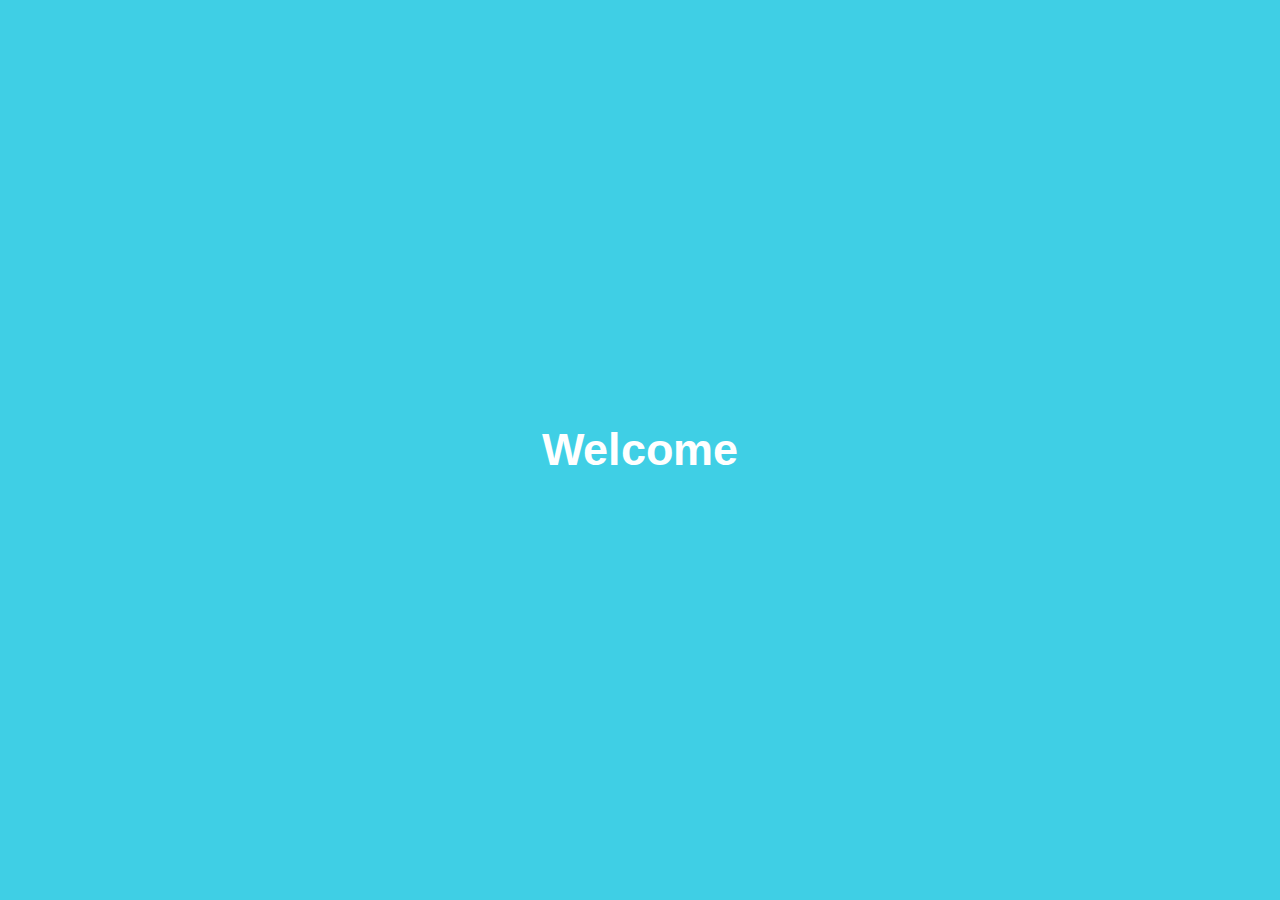
<file: index.html>
<!DOCTYPE html>
<html lang="ja">
  <head>
    <meta charset="UTF-8">
    <title>ヨルシカ紹介サイト</title>
    <link rel="stylesheet" type="text/css" href="./css/index.css">
    <script src="https://ajax.googleapis.com/ajax/libs/jquery/3.5.1/jquery.min.js"></script>
    <script defer src="./JavaScript/index.js"></script>
    <meta name="viewport" content="width=device-width, initial-scale=1.0">
  </head>

  <body class="HOME">
    <div class="Home-container">
      <main>
        <nav>
            <div class="nav-right hidden-xs">
                <div class="button" id="btn">
                    <div class="bar top"></div>
                    <div class="bar middle"></div>
                    <div class="bar bottom"></div>
                </div>
            </div>
        </nav>
        <a href="https://codepen.io/tonkec/" class="ua" target="_blank">
            <i class="fa fa-user"></i>
        </a>
      </main>

      <div class="loader-first">
        <div class="looping-rhombuses-spinner">
          <div class="rhombus"></div>
          <div class="rhombus"></div>
          <div class="rhombus"></div>
        </div>
        <p class="txt">Welcome</p>
      </div>
      
      <div class="sidebar">
        <ul class="sidebar-list">
            <li class="sidebar-item"><a href="index.html" class="sidebar-anchor">HOME</a></li>
            <li class="sidebar-item"><a href="About.html" class="sidebar-anchor">ABOUT</a></li>
            <li class="sidebar-item"><a href="Member.html" class="sidebar-anchor">MEMBER</a></li>
            <li class="sidebar-item"><a href="Songs.html" class="sidebar-anchor">SONGS</a></li>
        </ul>
      </div>

      <a href="index.html" class="btn-img"><img src="images/yorushika_icon2.png" id="yorushika_icon"></a>
      <div class="button">
        <a href="/index_dark.html" class="button-link bg-extend-left">
          <span class="button-text">Dark Mode</span>
        </a>
      </div>

      <div class="news">
        <header id="news_header">NEWS</header>
          <ul>
            <li>
              <a href="https://www.creephyp.com/feature/tribute_AL" id="hover-link">
                <p class="date">2024.07.01</p>
                <p class="tit">クリープハイプのトリビュートアルバムにヨルシカの参加が決定。</p>
              </a>
            </li>
            <li>
              <a href="https://www.ntv.co.jp/gohome/" id="hover-link">
                <p class="date">2024.06.30</p>
                <p class="tit">新ドラマ「GO HOME~警視庁身元不明人相談室 ~」主題歌をヨルシカが担当。</p>
              </a>
            </li>
            <li>
              <a href="https://natalie.mu/music/pp/suis" id="hover-link">
                <p class="date">2024.06.28</p>
                <p class="tit">音楽ナタリーにsuisのインタビューが掲載。</p>
              </a>
          </li>
        </ul>
      </div>
    </div>
  </body>
</html>
</file>
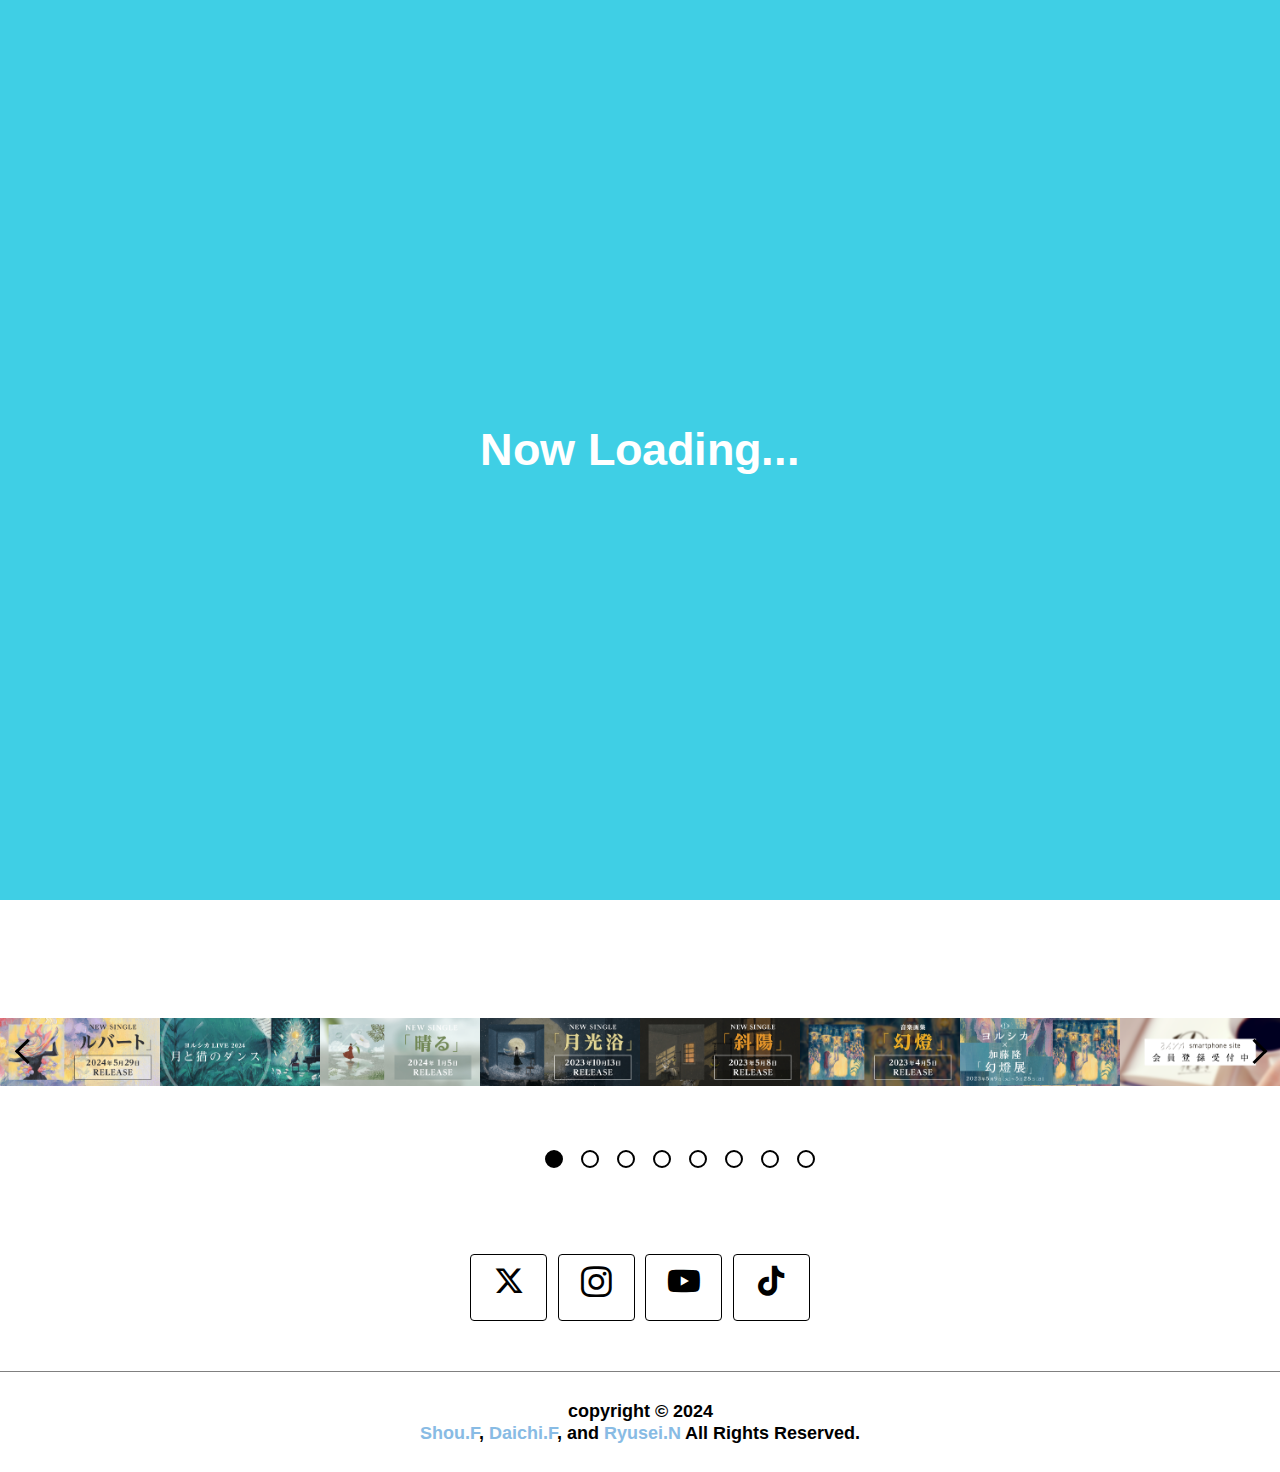
<file: About.html>
<!DOCTYPE html>
<html lang="ja">
  <head>
    <meta charset="UTF-8">
    <title>ヨルシカについて</title>
    <link rel="stylesheet" type="text/css" href="css/index.css">
    <link rel="stylesheet" href="https://cdnjs.cloudflare.com/ajax/libs/font-awesome/6.5.1/css/all.min.css">
    <script src="https://ajax.googleapis.com/ajax/libs/jquery/3.5.1/jquery.min.js"></script>
    <script defer src="./JavaScript/index.js"></script>
    <meta name="viewport" content="width=device-width, initial-scale=1.0">
  </head>

  <body class="ABOUT">
    <div class="About-container">
      <main>
      <nav>
          <div class="nav-right hidden-xs">
              <div class="button" id="btn">
                  <div class="bar top"></div>
                  <div class="bar middle"></div>
                  <div class="bar bottom"></div>
              </div>
          </div>
      </nav>

    <div class="loader-first">
      <div class="looping-rhombuses-spinner">
        <div class="rhombus"></div>
        <div class="rhombus"></div>
        <div class="rhombus"></div>
      </div>
      <p class="txt">Now Loading...</p>
    </div>
    
    <div class="sidebar">
      <ul class="sidebar-list">
          <li class="sidebar-item"><a href="index.html" class="sidebar-anchor">HOME</a></li>
          <li class="sidebar-item"><a href="About.html" class="sidebar-anchor">ABOUT</a></li>
          <li class="sidebar-item"><a href="Member.html" class="sidebar-anchor">MEMBER</a></li>
          <li class="sidebar-item"><a href="Songs.html" class="sidebar-anchor">SONGS</a></li>
      </ul>
    </div>
      <a href="index.html" class="btn-img"><img src="images/yorushika_icon2.png" id="yorushika_icon"></a>
      <div class="button">
        <a href="About_dark.html" class="button-link bg-extend-left">
          <span class="button-text">Dark Mode</span>
        </a>
      </div>
      <link rel="stylesheet" href="https://use.fontawesome.com/releases/v5.6.4/css/all.css">
      <div id="page_top"><a href="#"></a></div>

      <div class="About-Contents">
        <div class="TopImage">
          <a href="https://yorushika.com/"><img src="images/yorushika_icon.jpg" id="TopImage"></a>
        </div>
        <div class="Description">
          <p>ヨルシカは、n-bunaとsuisによる日本の男女2人組のロックバンド。</p>
          <p>2017年結成。2019年にユニバーサルJよりメジャーデビュー。レインボーエンタテインメント所属。</p>
          <p>作曲家としても活動しているn-bunaが、ワンマンライブにゲストボーカルとして参加したsuisと共に2017年に結成した。</p><br>
          <p>ヨルシカ メンバー：n-buna[ナブナ]（Guitar / Composer）、suis[スイ]（Vocal）</p>
          <p>サポートメンバー：下鶴光康（Guitar）、キタニタツヤ（Bass）、Masack（Drums）、平畑徹也（Piano）</p>
        </div>

        <div class="slide-wrapper">
          <div id="slide" class="slide">
            <div>
              <a href="https://yorushika.lnk.to/Rubato"><img src="images/ルバート.jpeg"></a>
            </div>
            <div>
              <a href="https://yorushika.com/feature/live_2024"><img src="images/月と猫のダンス.jpeg"></a>
            </div>
            <div>
              <a href="https://yorushika.lnk.to/sunny"><img src="images/晴る.jpeg"></a>
            </div>
            <div>
              <a href="https://yorushika.lnk.to/Moonbath"><img src="images/月光浴.jpeg"></a>
            </div>
            <div>
              <a href="https://bio.to/Setting_Sun"><img src="images/斜陽.jpeg"></a>
            </div>
            <div>
              <a href="https://sp.universal-music.co.jp/yorushika/gentou/"><img src="images/幻燈.jpeg"></a>
            </div>
            <div>
              <a href="https://yorushika.com/feature/magic_lantern"><img src="images/幻燈展.jpeg"></a>
            </div>
            <div>
              <a href="https://sp.yorushika.com/feature/entry?_ga=2.66498733.2092004822.1720722667-1878562411.1718355055"><img src="images/新規入会.png"></a>
            </div>
          </div>

          <span id="prev" class="prev"></span>
          <span id="next" class="next"></span>

          <ul class="indicator" id="indicator">
            <li class="list"></li>
            <li class="list"></li>
            <li class="list"></li>
            <li class="list"></li>
            <li class="list"></li>
            <li class="list"></li>
            <li class="list"></li>
            <li class="list"></li>
          </ul>
        </div>

        <ul class="snsbtniti">

          <li>
          <a href="https://twitter.com/nbuna_staff" class="flowbtn2 my_x2">
          <i class="fa-brands fa-x-twitter"></i>
          </a>
          </li>
          
          <li>
          <a href="https://www.instagram.com/yorushika_official_/" class="flowbtn2 my_instagram2">
          <i class="fa-brands fa-instagram"></i>
          </a>
          </li>
          
          <li>
          <a href="https://www.youtube.com/channel/UCRIgIJQWuBJ0Cv_VlU3USNA" class="flowbtn2 my_youtube2">
          <i class="fab fa-youtube"></i>
          </a>
          </li>
          
          <li>
          <a href="https://www.tiktok.com/@yorushika_official" class="flowbtn2 my_tiktok2">
          <i class="fa-brands fa-tiktok"></i>
          </a>
          </li>         

      </div>
      </main>
      <footer id="footer">
        <p>
            copyright &copy; 2024<br /><a href="https://github.com/Fukushou1911"
                >Shou.F</a
            >, <a href="https://github.com/s1F102400516">Daichi.F</a>, and
            <a href="https://github.com/s1f102402529">Ryusei.N</a> All Rights
            Reserved.
        </p>
      </footer> 
    </div>
  </body>
</html>
</file>
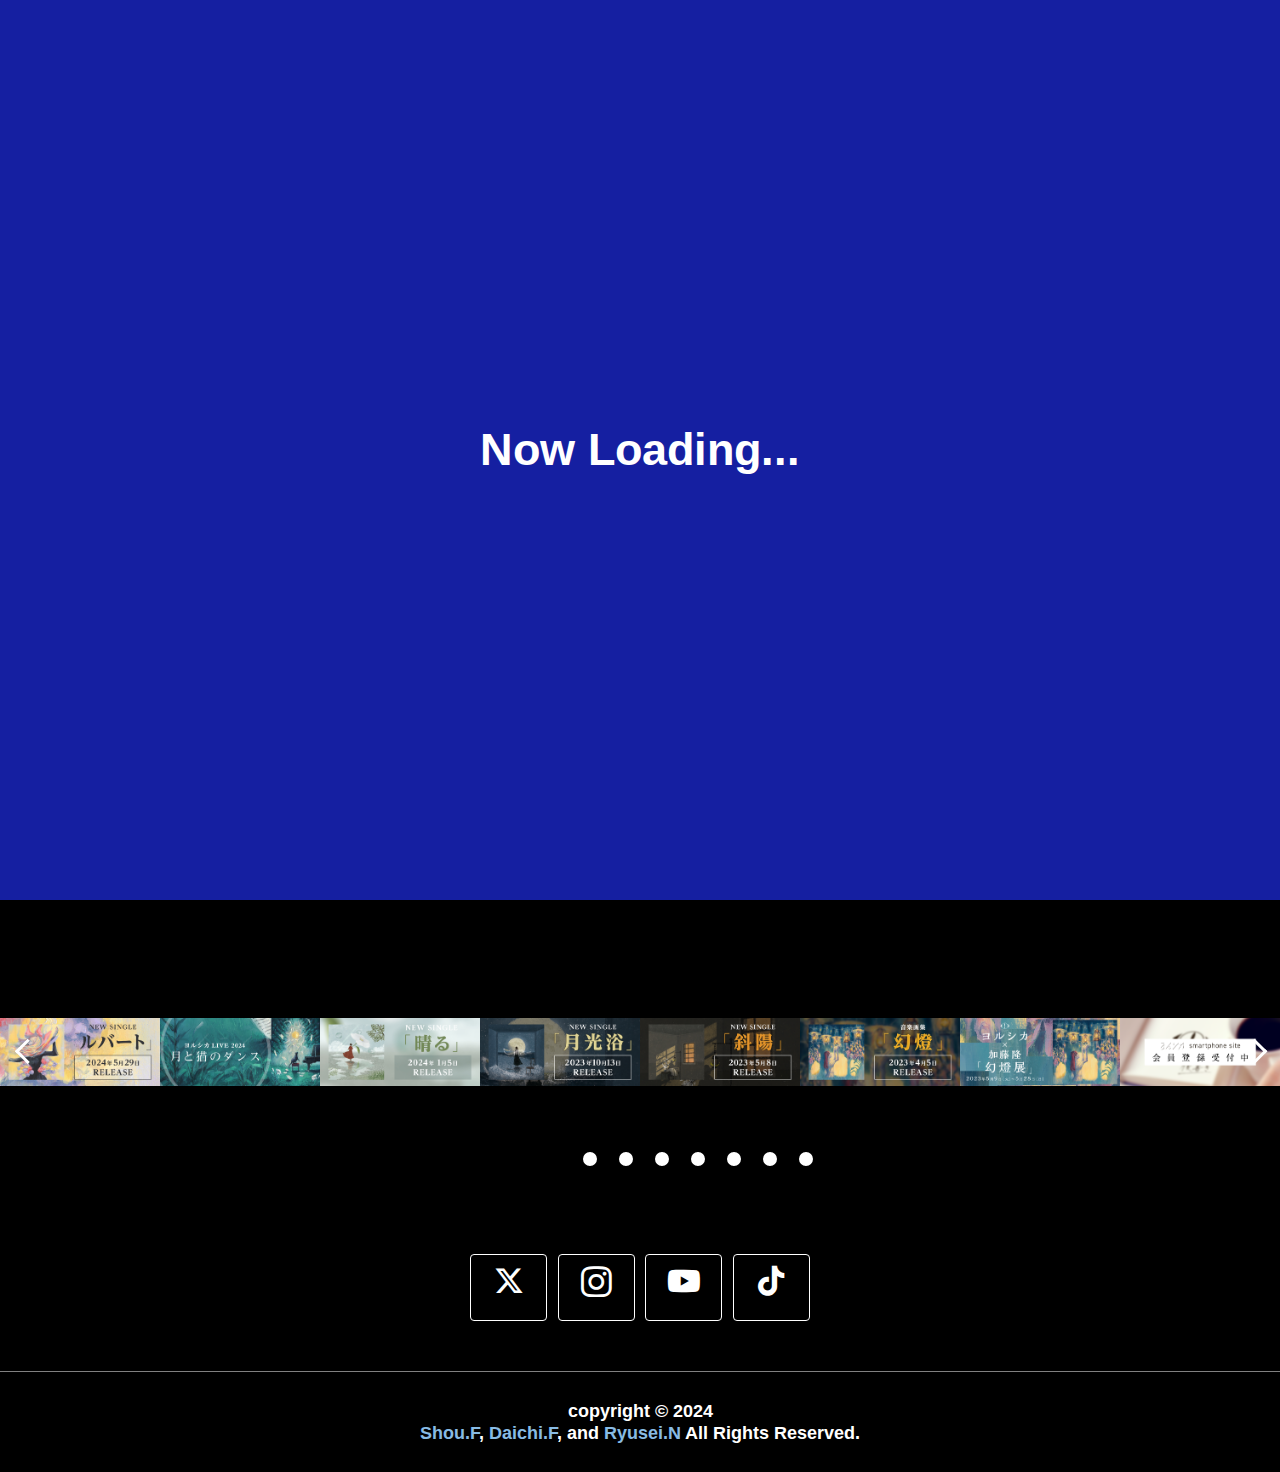
<file: About_dark.html>
<!DOCTYPE html>
<html lang="ja">
  <head>
    <meta charset="UTF-8">
    <title>ヨルシカについて</title>
    <link rel="stylesheet" type="text/css" href="css/dark.css">
    <link rel="stylesheet" href="https://cdnjs.cloudflare.com/ajax/libs/font-awesome/6.5.1/css/all.min.css">
    <script src="https://ajax.googleapis.com/ajax/libs/jquery/3.5.1/jquery.min.js"></script>
    <script defer src="./JavaScript/index.js"></script>
    <meta name="viewport" content="width=device-width, initial-scale=1.0">
  </head>

  <body class="ABOUT">
    <div class="About-container">
      <main>
      <nav>
          <div class="nav-right hidden-xs">
              <div class="button" id="btn">
                  <div class="bar top"></div>
                  <div class="bar middle"></div>
                  <div class="bar bottom"></div>
              </div>
          </div>
      </nav>

    <div class="loader-first">
      <div class="looping-rhombuses-spinner">
        <div class="rhombus"></div>
        <div class="rhombus"></div>
        <div class="rhombus"></div>
      </div>
      <p class="txt">Now Loading...</p>
    </div>
    
    <div class="sidebar">
      <ul class="sidebar-list">
        <li class="sidebar-item"><a href="index_dark.html" class="sidebar-anchor">HOME</a></li>
        <li class="sidebar-item"><a href="About_dark.html" class="sidebar-anchor">ABOUT</a></li>
        <li class="sidebar-item"><a href="Member_dark.html" class="sidebar-anchor">MEMBER</a></li>
        <li class="sidebar-item"><a href="Songs_dark.html" class="sidebar-anchor">SONGS</a></li>
      </ul>
    </div>
    <a href="index_dark.html" class="btn-img"><img src="images/YorushikaIcon-white.png" id="yorushika_icon"></a>
    <div class="button">
      <a href="About.html" class="button-link bg-extend-left">
        <span class="button-text">Light Mode</span>
      </a>
    </div>
    <link rel="stylesheet" href="https://use.fontawesome.com/releases/v5.6.4/css/all.css">
    <div id="page_top"><a href="#"></a></div>

    <div class="About-Contents">
      <div class="TopImage">
        <a href="https://yorushika.com/"><img src="images/yorushika_icon.jpg" id="TopImage"></a>
      </div>
      <div class="Description">
        <p>ヨルシカは、n-bunaとsuisによる日本の男女2人組のロックバンド。</p>
        <p>2017年結成。2019年にユニバーサルJよりメジャーデビュー。レインボーエンタテインメント所属。</p>
        <p>作曲家としても活動しているn-bunaが、ワンマンライブにゲストボーカルとして参加したsuisと共に2017年に結成した。</p><br>
        <p>ヨルシカ メンバー：n-buna[ナブナ]（Guitar / Composer）、suis[スイ]（Vocal）</p>
        <p>サポートメンバー：下鶴光康（Guitar）、キタニタツヤ（Bass）、Masack（Drums）、平畑徹也（Piano）</p>
      </div>

      <div class="slide-wrapper">
        <div id="slide" class="slide">
          <div>
            <a href="https://yorushika.lnk.to/Rubato"><img src="images/ルバート.jpeg"></a>
          </div>
          <div>
            <a href="https://yorushika.com/feature/live_2024"><img src="images/月と猫のダンス.jpeg"></a>
          </div>
          <div>
            <a href="https://yorushika.lnk.to/sunny"><img src="images/晴る.jpeg"></a>
          </div>
          <div>
            <a href="https://yorushika.lnk.to/Moonbath"><img src="images/月光浴.jpeg"></a>
          </div>
          <div>
            <a href="https://bio.to/Setting_Sun"><img src="images/斜陽.jpeg"></a>
          </div>
          <div>
            <a href="https://sp.universal-music.co.jp/yorushika/gentou/"><img src="images/幻燈.jpeg"></a>
          </div>
          <div>
            <a href="https://yorushika.com/feature/magic_lantern"><img src="images/幻燈展.jpeg"></a>
          </div>
          <div>
            <a href="https://sp.yorushika.com/feature/entry?_ga=2.66498733.2092004822.1720722667-1878562411.1718355055"><img src="images/新規入会.png"></a>
          </div>
        </div>

        <span id="prev" class="prev"></span>
        <span id="next" class="next"></span>

        <ul class="indicator" id="indicator">
          <li class="list"></li>
          <li class="list"></li>
          <li class="list"></li>
          <li class="list"></li>
          <li class="list"></li>
          <li class="list"></li>
          <li class="list"></li>
          <li class="list"></li>
        </ul>
      </div>

      <ul class="snsbtniti">

        <li>
        <a href="https://twitter.com/nbuna_staff" class="flowbtn2 my_x2">
        <i class="fa-brands fa-x-twitter"></i>
        </a>
        </li>
        
        <li>
        <a href="https://www.instagram.com/yorushika_official_/" class="flowbtn2 my_instagram2">
        <i class="fa-brands fa-instagram"></i>
        </a>
        </li>
        
        <li>
        <a href="https://www.youtube.com/channel/UCRIgIJQWuBJ0Cv_VlU3USNA" class="flowbtn2 my_youtube2">
        <i class="fab fa-youtube"></i>
        </a>
        </li>
        
        <li>
        <a href="https://www.tiktok.com/@yorushika_official" class="flowbtn2 my_tiktok2">
        <i class="fa-brands fa-tiktok"></i>
        </a>
        </li>         

    </div>
    </main>
    <footer id="footer">
      <p>
          copyright &copy; 2024<br /><a href="https://github.com/Fukushou1911"
              >Shou.F</a
          >, <a href="https://github.com/s1F102400516">Daichi.F</a>, and
          <a href="https://github.com/s1f102402529">Ryusei.N</a> All Rights
          Reserved.
      </p>
    </footer> 
   </div>
  </body>
</html>
</file>
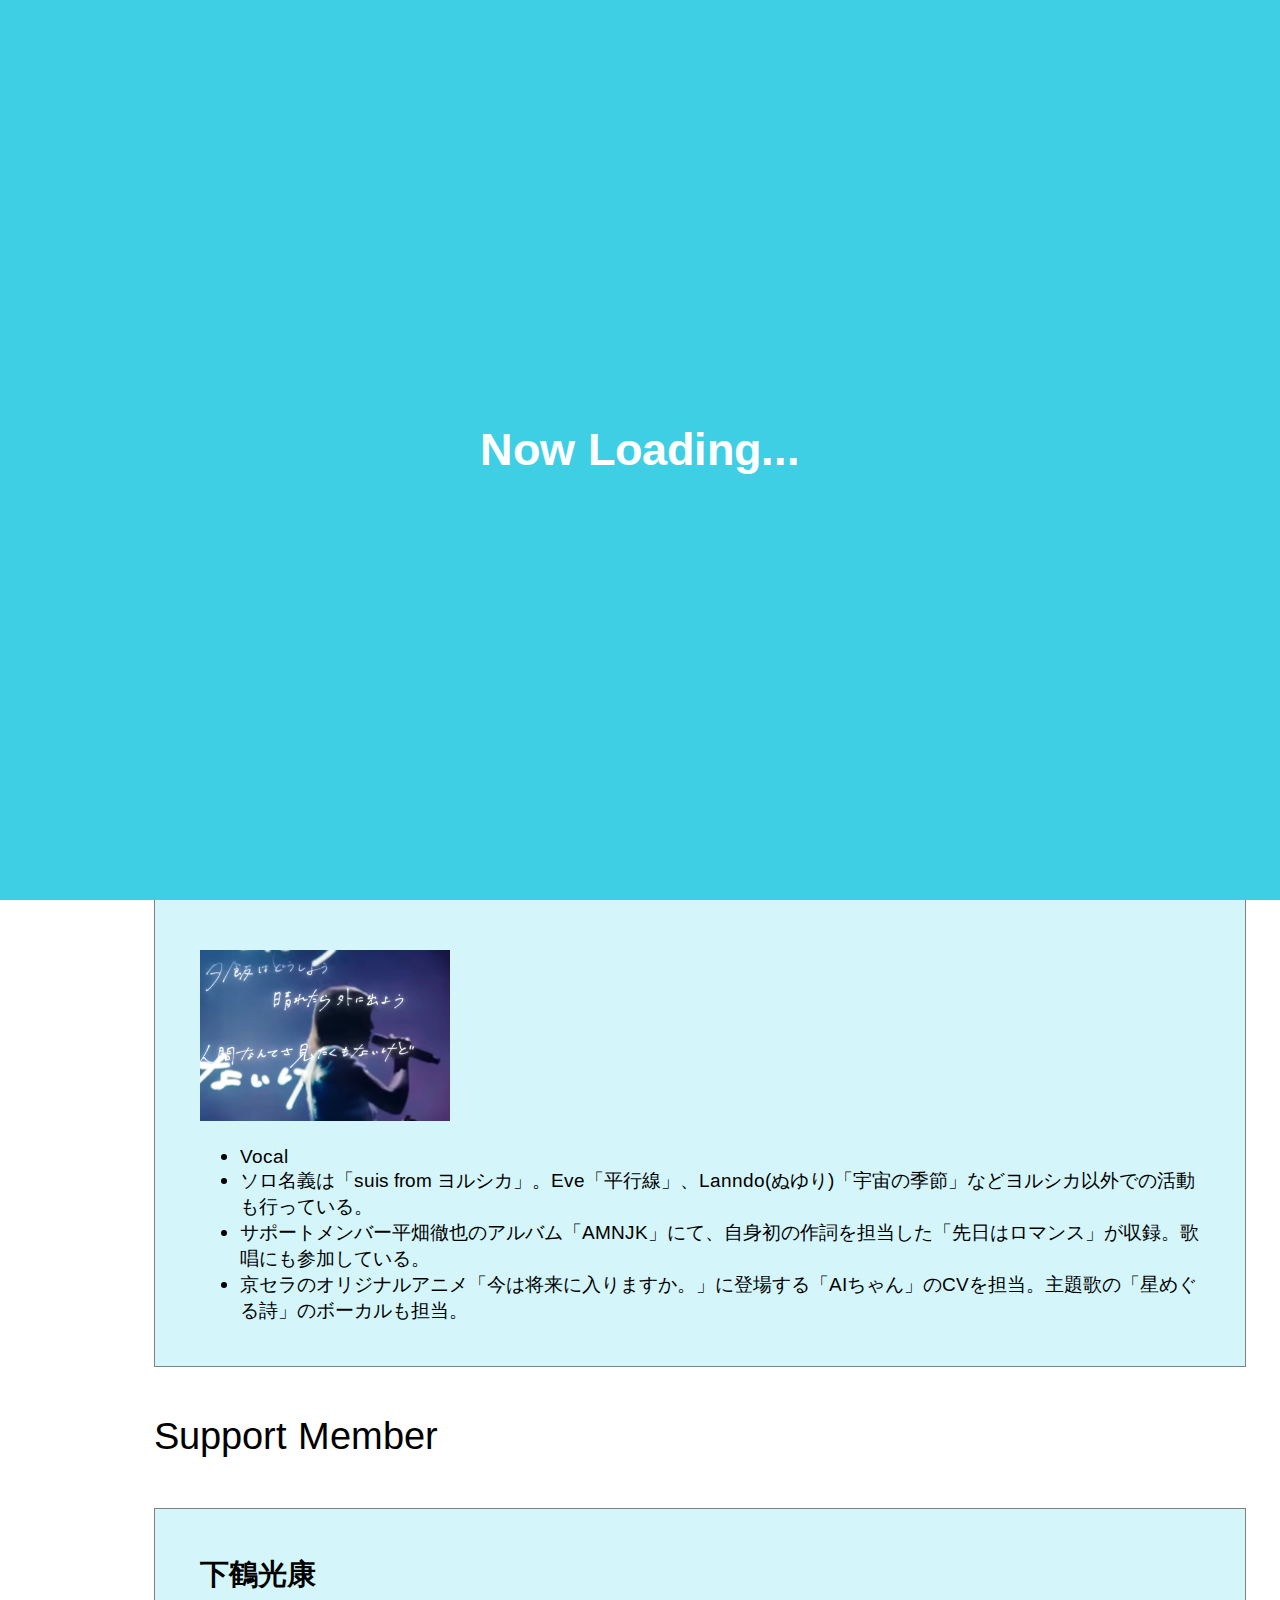
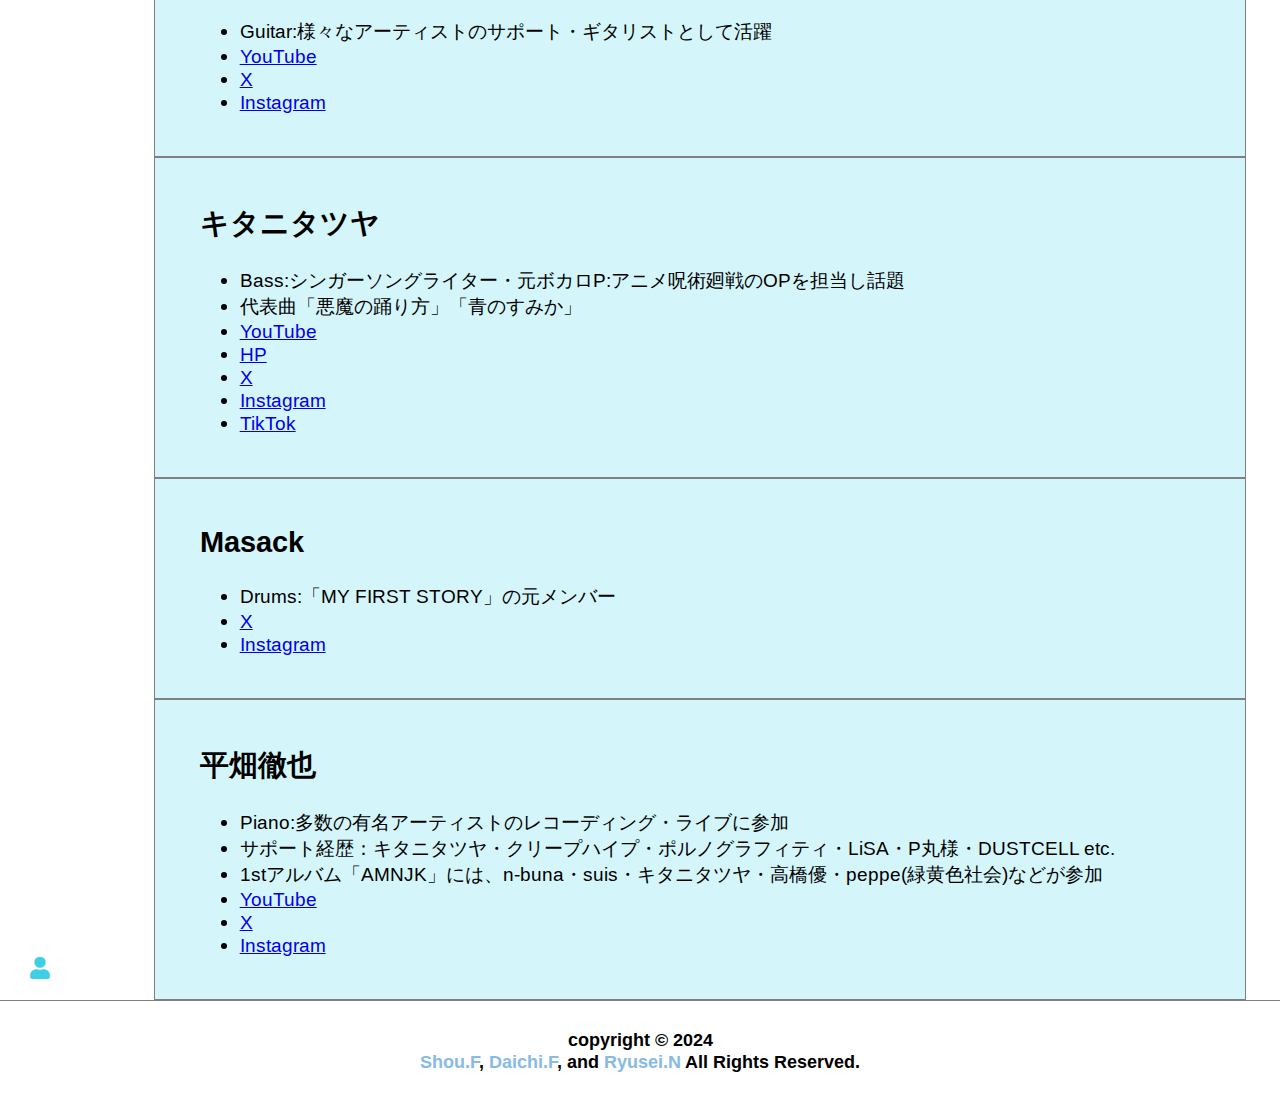
<file: Member.html>
<!DOCTYPE html>
<html lang="ja">
  <head>
    <meta charset="UTF-8">
    <title>メンバー紹介</title>
    <link rel="stylesheet" type="text/css" href="css/index.css">
    <script src="https://ajax.googleapis.com/ajax/libs/jquery/3.5.1/jquery.min.js"></script>
    <script defer src="./JavaScript/index.js"></script>
    <meta name="viewport" content="width=device-width, initial-scale=1.0">
  </head>

  <body class="MEMBER">
    <div class="Member-container">
      <main>
      <nav>
          <div class="nav-right hidden-xs">
              <div class="button" id="btn">
                  <div class="bar top"></div>
                  <div class="bar middle"></div>
                  <div class="bar bottom"></div>
              </div>
          </div>
      </nav>
      <a href="https://codepen.io/tonkec/" class="ua" target="_blank">
          <i class="fa fa-user"></i>
      </a>

    <div class="loader-first">
      <div class="looping-rhombuses-spinner">
        <div class="rhombus"></div>
        <div class="rhombus"></div>
        <div class="rhombus"></div>
      </div>
      <p class="txt">Now Loading...</p>
    </div>
    
    <div class="sidebar">
      <ul class="sidebar-list">
          <li class="sidebar-item"><a href="index.html" class="sidebar-anchor">HOME</a></li>
          <li class="sidebar-item"><a href="About.html" class="sidebar-anchor">ABOUT</a></li>
          <li class="sidebar-item"><a href="Member.html" class="sidebar-anchor">MEMBER</a></li>
          <li class="sidebar-item"><a href="Songs.html" class="sidebar-anchor">SONGS</a></li>
      </ul>
    </div>
    <a href="index.html" class="btn-img"><img src="images/yorushika_icon2.png" id="yorushika_icon"></a>
    <div class="button">
      <a href="Member_dark.html" class="button-link bg-extend-left">
        <span class="button-text">Dark Mode</span>
      </a>
    </div>
    <link rel="stylesheet" href="https://use.fontawesome.com/releases/v5.6.4/css/all.css">
    <div id="page_top"><a href="#"></a></div>
    
      <div class="member-shoukai">
        <h1>Member</h1>
        <div class="block">
          <h1>n-buna [ナブナ]</h1>
          <img src="images/n-buna.png" id="n-buna" name="n-buna_pic">
          <ul>
            <li>Guitar / Composer：ヨルシカの全ての楽曲の作詞作曲、編曲をしている。ライブではギターを担当</li>
            <li>元ボカロP：代表作「夜明けと蛍」「ウミユリ海底譚」</li>
            <li>「春泥棒」などの複数の楽曲でコーラスとして参加。「451」ではボーカルを担当し、自らの楽曲とファンについて自身の声で歌ったことでファンに衝撃を与えた。</li>
            <li>YouTubeのサブチャンネルにて弾き語り配信を不定期的に行っている。</li>
            <p><a href="https://www.youtube.com/@n-buna5980">n-bunaYouTube</a></p>
          </ul>
        </div>
        <div class="block">
          <h1>suis [スイ]</h1>
          <img src="images/suis_icon.jpg" id="suis" name="suis_pic">
          <ul>
            <li>Vocal</li>
            <li>ソロ名義は「suis from ヨルシカ」。Eve「平行線」、Lanndo(ぬゆり)「宇宙の季節」などヨルシカ以外での活動も行っている。</li>
            <li>サポートメンバー平畑徹也のアルバム「AMNJK」にて、自身初の作詞を担当した「先日はロマンス」が収録。歌唱にも参加している。</li>
            <li>京セラのオリジナルアニメ「今は将来に入りますか。」に登場する「AIちゃん」のCVを担当。主題歌の「星めぐる詩」のボーカルも担当。</li>
          </ul>
        </div>
        <h1>Support Member</h1>
        <div class="block">
          <h2>下鶴光康</h2>
          <ul>
            <li>Guitar:様々なアーティストのサポート・ギタリストとして活躍</li>
            <li><a href="https://www.youtube.com/@simomts/videos">YouTube</a></li>
            <li><a href="https://x.com/simomits?ref_src=twsrc%5Egoogle%7Ctwcamp%5Eserp%7Ctwgr%5Eauthor">X</a></li>
            <li><a href="https://www.instagram.com/simomits/">Instagram</a></li>
          </ul>
        </div>
        <div class="block">
          <h2>キタニタツヤ</h2>
          <ul>
            <li>Bass:シンガーソングライター・元ボカロP:アニメ呪術廻戦のOPを担当し話題
            </li>
            <li>代表曲「悪魔の踊り方」「青のすみか」</li>
            <li><a href="https://www.youtube.com/@TatsuyaKitani_Official/videos">YouTube</a></li>
            <li><a href="https://tatsuyakitani.com/">HP</a></li>
            <li><a href="https://x.com/TatsuyaKitani?s=20">X</a></li>
            <li><a href="https://www.instagram.com/inunohone/">Instagram</a></li>
            <li><a href="https://www.tiktok.com/@inunohone?_t=8nkweDrG3qz&_r=1">TikTok</a></li>
          </ul>
        </div>
        <div class="block">
          <h2>Masack</h2>
          <ul>
            <li>Drums:「MY FIRST STORY」の元メンバー</li>
            <li><a href="https://x.com/kojimasa">X</a></li>
            <li><a href="https://www.instagram.com/masackdrum/">Instagram</a></li>
          </ul>
        </div>
        <div class="block">
          <h2>平畑徹也</h2>
          <ul>
            <li>Piano:多数の有名アーティストのレコーディング・ライブに参加</li>
            <li>サポート経歴：キタニタツヤ・クリープハイプ・ポルノグラフィティ・LiSA・P丸様・DUSTCELL etc.</li>
            <li>1stアルバム「AMNJK」には、n-buna・suis・キタニタツヤ・高橋優・peppe(緑黄色社会)などが参加</li>
            <li><a href="https://www.youtube.com/@8ch_piano">YouTube</a></li>
            <li><a href="https://x.com/8ch_piano">X</a></li>
            <li><a href="https://www.instagram.com/8ch_piano/">Instagram</a></li>
          </ul>
        </div> 
      </div> 
    </main>
    <footer id="footer">
      <p>
          copyright &copy; 2024<br /><a href="https://github.com/Fukushou1911"
              >Shou.F</a
          >, <a href="https://github.com/s1F102400516">Daichi.F</a>, and
          <a href="https://github.com/s1f102402529">Ryusei.N</a> All Rights
          Reserved.
      </p>
    </footer>   
    </div>
  </body>
</html>
</file>
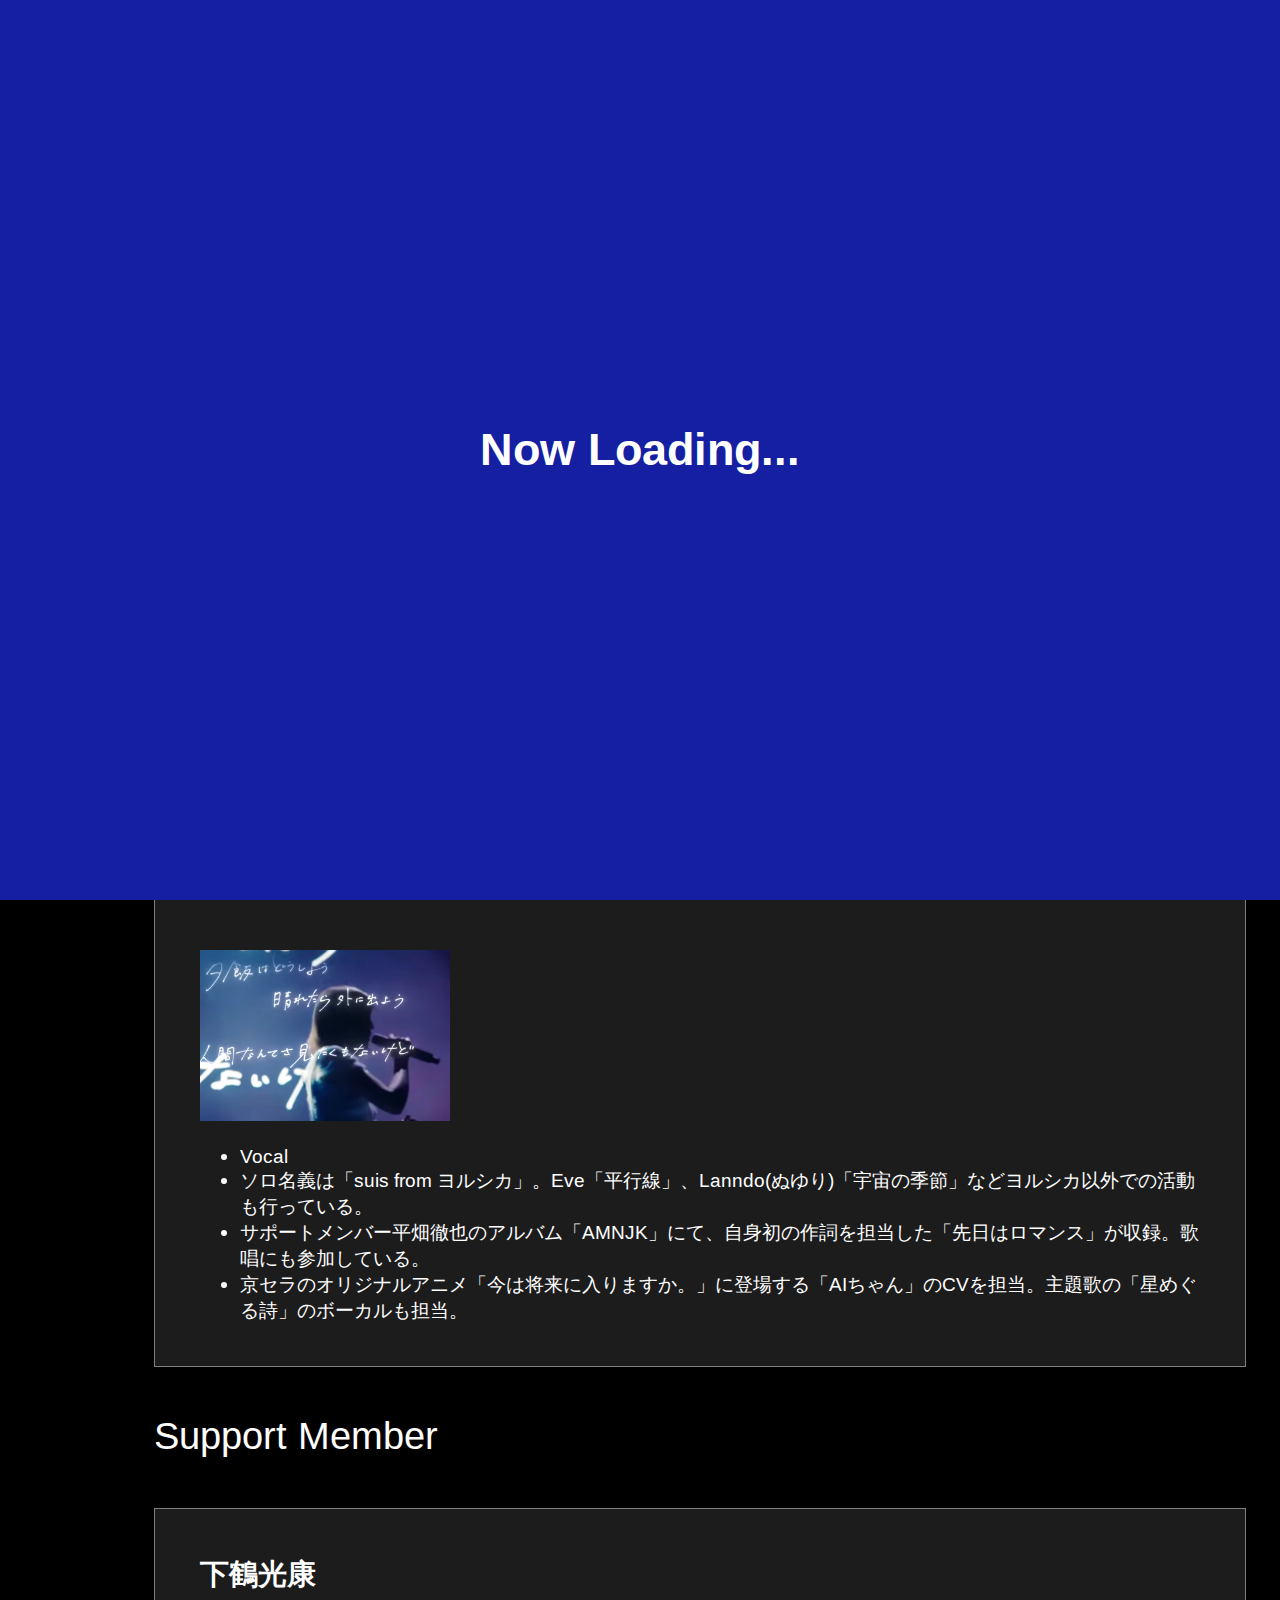
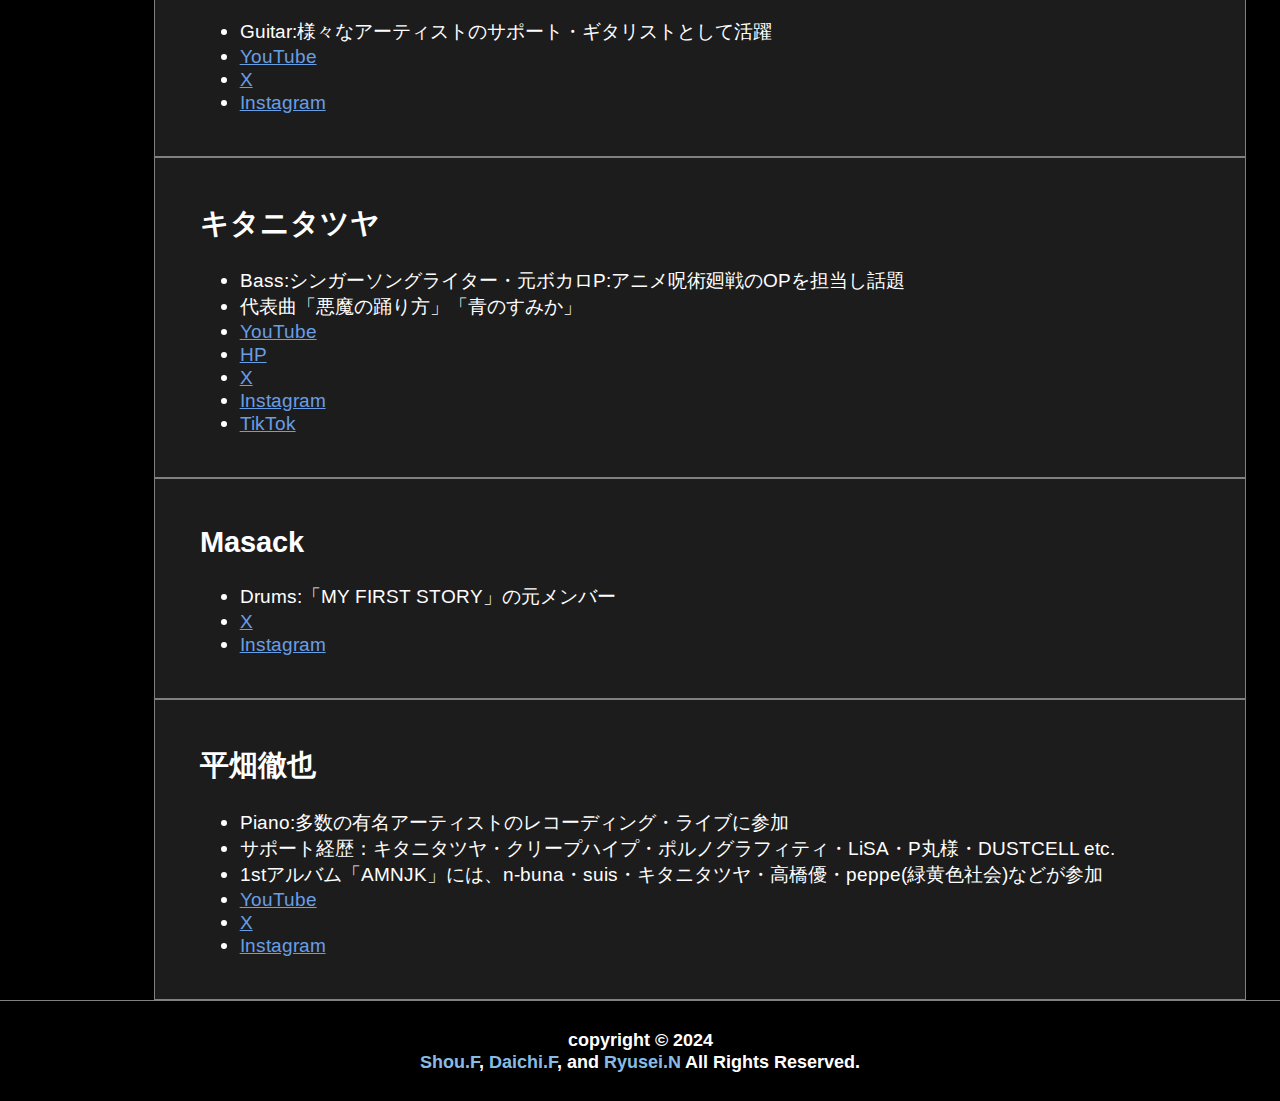
<file: Member_dark.html>
<!DOCTYPE html>
<html lang="ja">
  <head>
    <meta charset="UTF-8">
    <title>メンバー紹介</title>
    <link rel="stylesheet" type="text/css" href="css/dark.css">
    <script src="https://ajax.googleapis.com/ajax/libs/jquery/3.5.1/jquery.min.js"></script>
    <script defer src="./JavaScript/index.js"></script>
    <meta name="viewport" content="width=device-width, initial-scale=1.0">
  </head>

  <body class="MEMBER">
    <div class="Member-container">
    <main>
      <nav>
          <div class="nav-right hidden-xs">
              <div class="button" id="btn">
                  <div class="bar top"></div>
                  <div class="bar middle"></div>
                  <div class="bar bottom"></div>
              </div>
          </div>
      </nav>

    <div class="loader-first">
      <div class="looping-rhombuses-spinner">
        <div class="rhombus"></div>
        <div class="rhombus"></div>
        <div class="rhombus"></div>
      </div>
        <p class="txt">Now Loading...</p>
    </div>
    
    <div class="sidebar">
      <ul class="sidebar-list">
        <li class="sidebar-item"><a href="index_dark.html" class="sidebar-anchor">HOME</a></li>
        <li class="sidebar-item"><a href="About_dark.html" class="sidebar-anchor">ABOUT</a></li>
        <li class="sidebar-item"><a href="Member_dark.html" class="sidebar-anchor">MEMBER</a></li>
        <li class="sidebar-item"><a href="Songs_dark.html" class="sidebar-anchor">SONGS</a></li>
      </ul>
    </div>
    <a href="index_dark.html" class="btn-img"><img src="images/YorushikaIcon-white.png" id="yorushika_icon"></a>
    <div class="button">
      <a href="Member.html" class="button-link bg-extend-left">
        <span class="button-text">Light Mode</span>
      </a>
    </div>
    <link rel="stylesheet" href="https://use.fontawesome.com/releases/v5.6.4/css/all.css">
    <div id="page_top"><a href="#"></a></div>

    <div class="member-shoukai">
      <h1>Member</h1>
      <div class="block">
        <h1>n-buna [ナブナ]</h1>
        <img src="images/n-buna.png" id="n-buna" name="n-buna_pic">
        <ul>
          <li>Guitar / Composer：ヨルシカの全ての楽曲の作詞作曲、編曲をしている。ライブではギターを担当</li>
          <li>元ボカロP：代表作「夜明けと蛍」「ウミユリ海底譚」</li>
          <li>「春泥棒」などの複数の楽曲でコーラスとして参加。「451」ではボーカルを担当し、自らの楽曲とファンについて自身の声で歌ったことでファンに衝撃を与えた。</li>
          <li>YouTubeのサブチャンネルにて弾き語り配信を不定期的に行っている。</li>
          <p><a href="https://www.youtube.com/@n-buna5980">n-bunaYouTube</a></p>
        </ul>
      </div>
      <div class="block">
        <h1>suis [スイ]</h1>
        <img src="images/suis_icon.jpg" id="suis" name="suis_pic">
        <ul>
          <li>Vocal</li>
          <li>ソロ名義は「suis from ヨルシカ」。Eve「平行線」、Lanndo(ぬゆり)「宇宙の季節」などヨルシカ以外での活動も行っている。</li>
          <li>サポートメンバー平畑徹也のアルバム「AMNJK」にて、自身初の作詞を担当した「先日はロマンス」が収録。歌唱にも参加している。</li>
          <li>京セラのオリジナルアニメ「今は将来に入りますか。」に登場する「AIちゃん」のCVを担当。主題歌の「星めぐる詩」のボーカルも担当。</li>
        </ul>
      </div>
      <h1>Support Member</h1>
      <div class="block">
        <h2>下鶴光康</h2>
        <ul>
          <li>Guitar:様々なアーティストのサポート・ギタリストとして活躍</li>
          <li><a href="https://www.youtube.com/@simomts/videos">YouTube</a></li>
          <li><a href="https://x.com/simomits?ref_src=twsrc%5Egoogle%7Ctwcamp%5Eserp%7Ctwgr%5Eauthor">X</a></li>
          <li><a href="https://www.instagram.com/simomits/">Instagram</a></li>
        </ul>
      </div>
      <div class="block">
        <h2>キタニタツヤ</h2>
        <ul>
          <li>Bass:シンガーソングライター・元ボカロP:アニメ呪術廻戦のOPを担当し話題
          </li>
          <li>代表曲「悪魔の踊り方」「青のすみか」</li>
          <li><a href="https://www.youtube.com/@TatsuyaKitani_Official/videos">YouTube</a></li>
          <li><a href="https://tatsuyakitani.com/">HP</a></li>
          <li><a href="https://x.com/TatsuyaKitani?s=20">X</a></li>
          <li><a href="https://www.instagram.com/inunohone/">Instagram</a></li>
          <li><a href="https://www.tiktok.com/@inunohone?_t=8nkweDrG3qz&_r=1">TikTok</a></li>
        </ul>
      </div>
      <div class="block">
        <h2>Masack</h2>
        <ul>
          <li>Drums:「MY FIRST STORY」の元メンバー</li>
          <li><a href="https://x.com/kojimasa">X</a></li>
          <li><a href="https://www.instagram.com/masackdrum/">Instagram</a></li>
        </ul>
      </div>
      <div class="block">
        <h2>平畑徹也</h2>
        <ul>
          <li>Piano:多数の有名アーティストのレコーディング・ライブに参加</li>
          <li>サポート経歴：キタニタツヤ・クリープハイプ・ポルノグラフィティ・LiSA・P丸様・DUSTCELL etc.</li>
          <li>1stアルバム「AMNJK」には、n-buna・suis・キタニタツヤ・高橋優・peppe(緑黄色社会)などが参加</li>
          <li><a href="https://www.youtube.com/@8ch_piano">YouTube</a></li>
          <li><a href="https://x.com/8ch_piano">X</a></li>
          <li><a href="https://www.instagram.com/8ch_piano/">Instagram</a></li>
        </ul>
      </div>
    </div>
    </main>
      <footer id="footer">
        <p>
            copyright &copy; 2024<br /><a href="https://github.com/Fukushou1911"
                >Shou.F</a
            >, <a href="https://github.com/s1F102400516">Daichi.F</a>, and
            <a href="https://github.com/s1f102402529">Ryusei.N</a> All Rights
            Reserved.
        </p>
      </footer>
    </div>   
  </body>
</html>
</file>
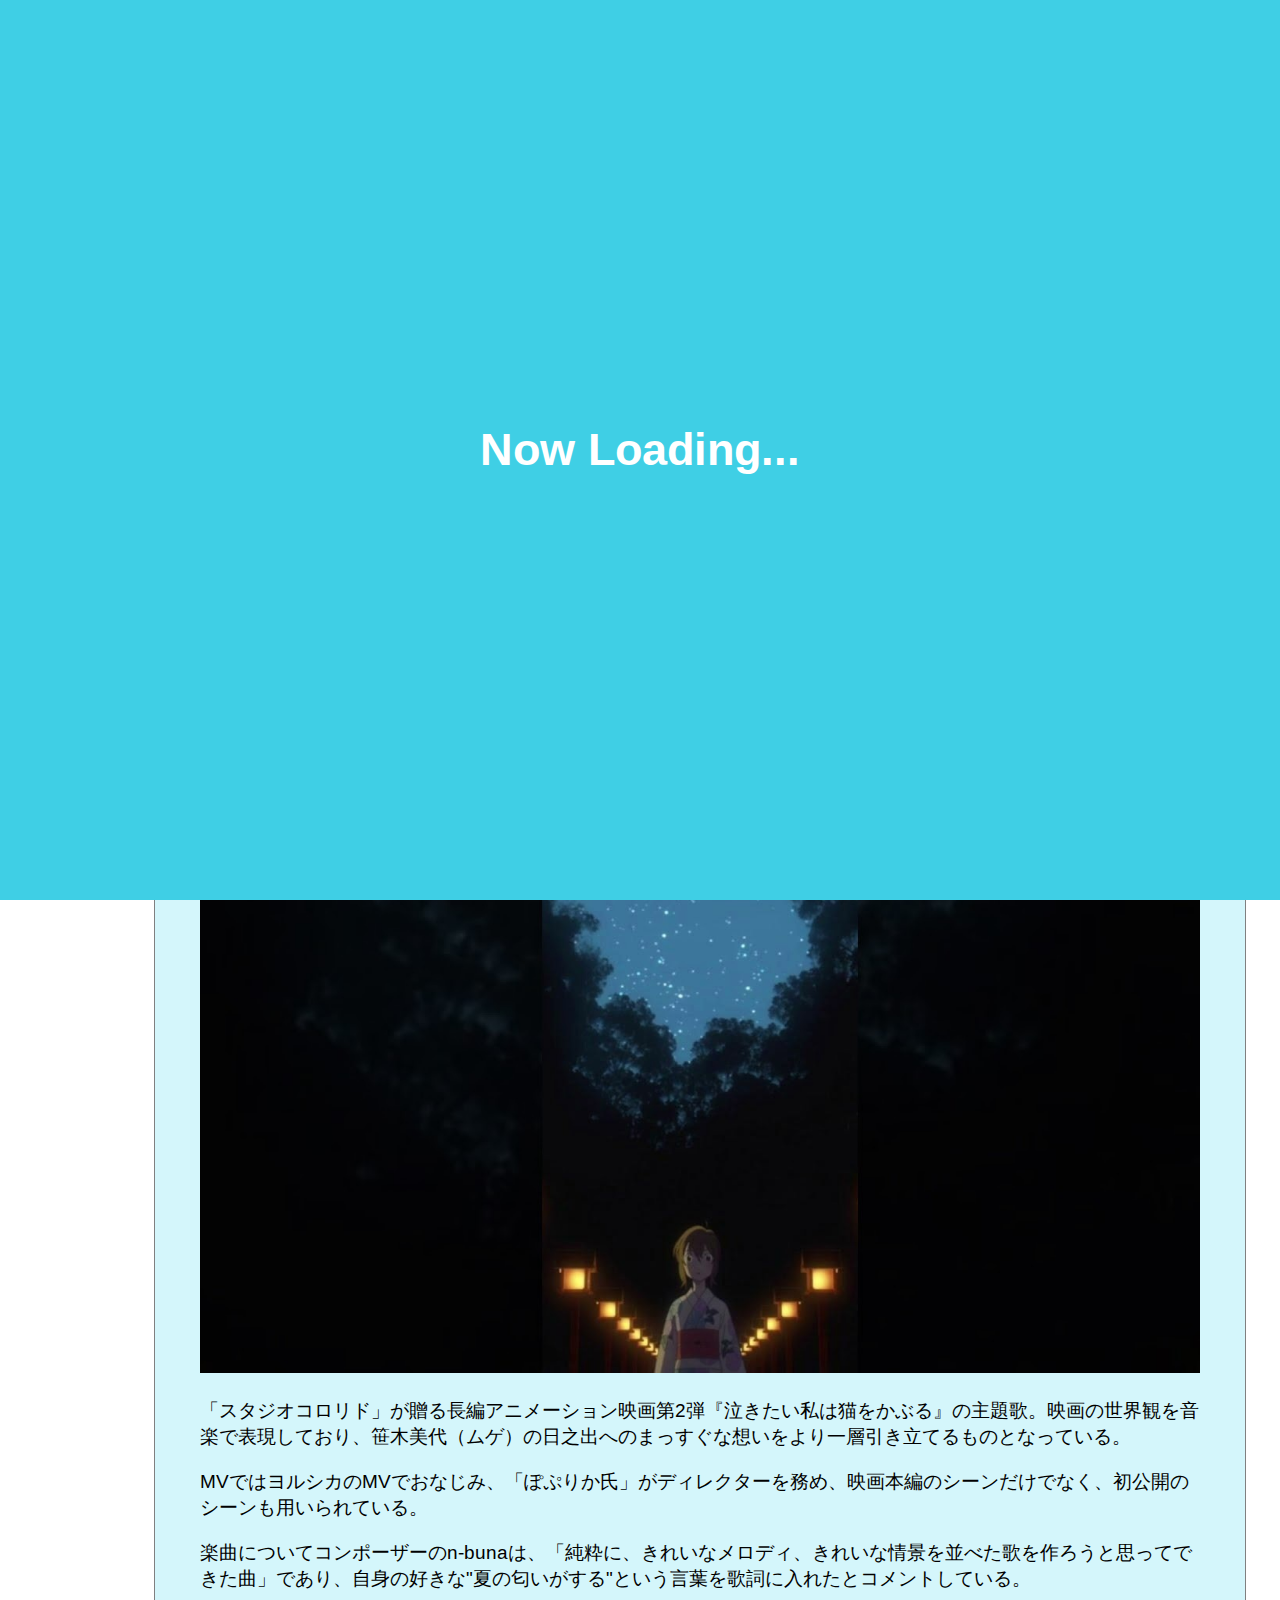
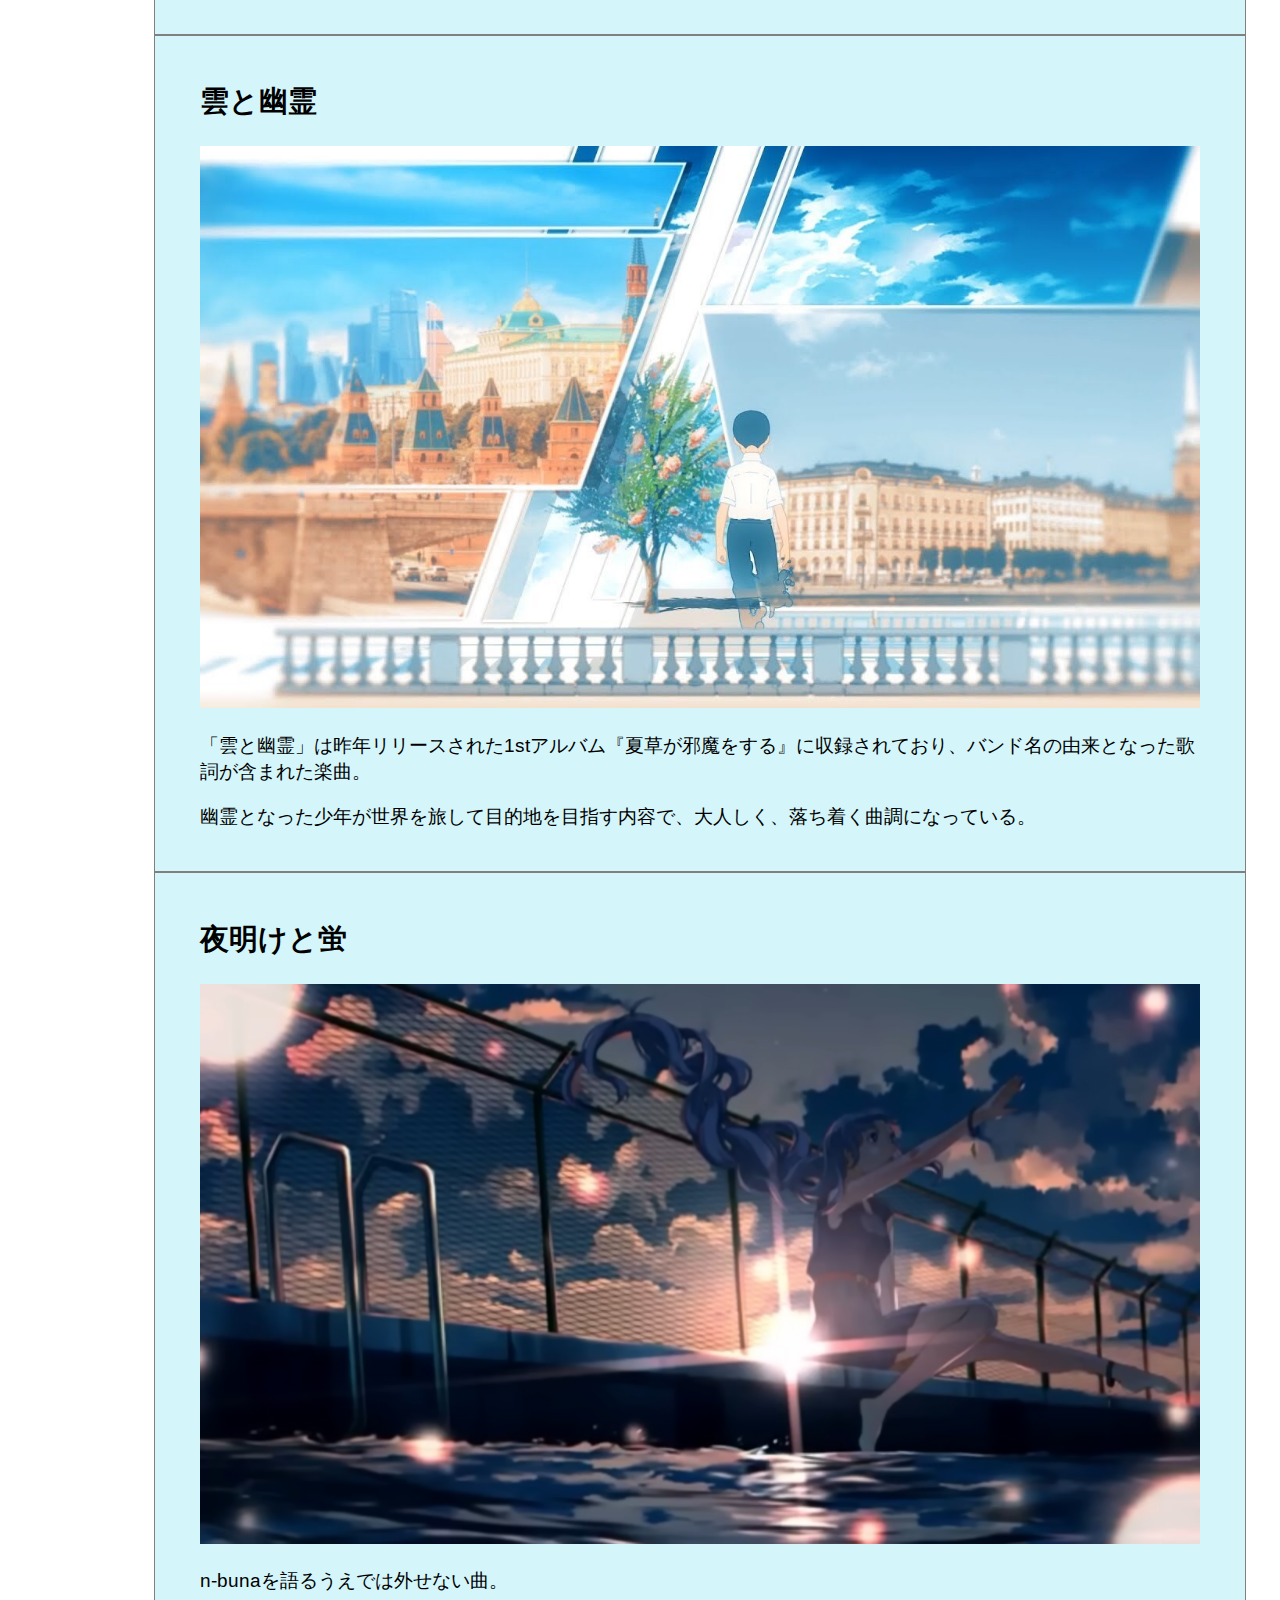
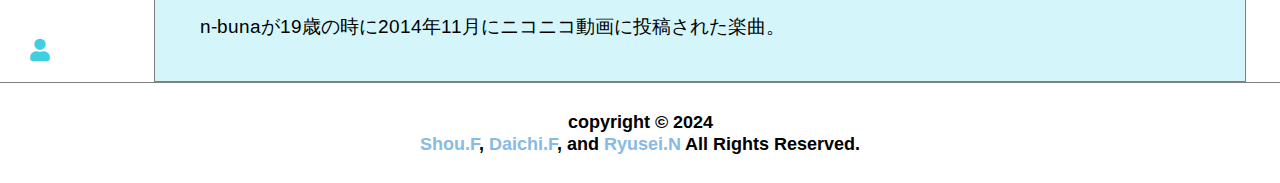
<file: Songs.html>
<!DOCTYPE html>
<html lang="ja">
  <head>
    <meta charset="UTF-8">
    <title>ヨルシカ代表曲</title>
    <link rel="stylesheet" type="text/css" href="css/index.css">
    <script src="https://ajax.googleapis.com/ajax/libs/jquery/3.5.1/jquery.min.js"></script>
    <script defer src="./JavaScript/index.js"></script>
    <meta name="viewport" content="width=device-width, initial-scale=1.0">
  </head>

  <body class="SONGS">
    <div class="Songs-container">
    <main>
      <nav>
          <div class="nav-right hidden-xs">
              <div class="button" id="btn">
                  <div class="bar top"></div>
                  <div class="bar middle"></div>
                  <div class="bar bottom"></div>
              </div>
          </div>
      </nav>
      <a href="https://codepen.io/tonkec/" class="ua" target="_blank">
          <i class="fa fa-user"></i>
      </a>

    <div class="loader-first">
      <div class="looping-rhombuses-spinner">
        <div class="rhombus"></div>
        <div class="rhombus"></div>
        <div class="rhombus"></div>
      </div>
        <p class="txt">Now Loading...</p>
    </div>
    
    <div class="sidebar">
      <ul class="sidebar-list">
          <li class="sidebar-item"><a href="index.html" class="sidebar-anchor">HOME</a></li>
          <li class="sidebar-item"><a href="About.html" class="sidebar-anchor">ABOUT</a></li>
          <li class="sidebar-item"><a href="Member.html" class="sidebar-anchor">MEMBER</a></li>
          <li class="sidebar-item"><a href="Songs.html" class="sidebar-anchor">SONGS</a></li>
      </ul>
    </div>
    <a href="index.html" class="btn-img"><img src="images/yorushika_icon2.png" id="yorushika_icon"></a>
    <div class="button">
      <a href="Songs_dark.html" class="button-link bg-extend-left">
        <span class="button-text">Dark Mode</span>
      </a>
    </div>
    <link rel="stylesheet" href="https://use.fontawesome.com/releases/v5.6.4/css/all.css">
    <div id="page_top"><a href="#"></a></div>
      <div class="Songs-contents">
        <div class="block">
            <h2>ただ君に晴れ</h2>
            <a href="https://youtu.be/-VKIqrvVOpo?si=oGfH3y63G3PHRSeH"><img src="images/tadakiminihare.jpg" alt="ただ君に晴れ" id="Songs-img"></a>
            <p>2020年10月、ストリーミングサービスでの累計再生回数が1億回を突破。ヨルシカにとって初のストリーミング1億回再生超え楽曲となった曲(現在は2億再生以上)。</p>
            <p>この楽曲は2018年5月9日にU＆R recordsより発売された2ndミニアルバム「負け犬にアンコールはいらない」に収録されている。</p>
            <p>この曲のMV撮影時に使用された富山県高岡市の雨晴（あまはらし）海岸は聖地として知られている。</p>
        </div>
        <div class="block">
            <h2>花に亡霊</h2>
            <a href="https://youtu.be/9lVPAWLWtWc?si=tN54B9A8BicCBBAo"><img src="images/hananibourei.jpg" alt="花に亡霊" id="Songs-img"></a>
            <p>「スタジオコロリド」が贈る長編アニメーション映画第2弾『泣きたい私は猫をかぶる』の主題歌。映画の世界観を音楽で表現しており、笹木美代（ムゲ）の日之出へのまっすぐな想いをより一層引き立てるものとなっている。</p>
            <p>MVではヨルシカのMVでおなじみ、「ぽぷりか氏」がディレクターを務め、映画本編のシーンだけでなく、初公開のシーンも用いられている。</p>
            <p>楽曲についてコンポーザーのn-bunaは、「純粋に、きれいなメロディ、きれいな情景を並べた歌を作ろうと思ってできた曲」であり、自身の好きな"夏の匂いがする"という言葉を歌詞に入れたとコメントしている。</p>
        </div>
        <div class="block">
            <h2>雲と幽霊</h2>
            <a href="https://youtu.be/JJaCwW4HyVs?si=qorAwNZG8pKuwM00"><img src="images/kumotoyuurei.jpg" alt="雲と幽霊" id="Songs-img"></a>
            <p>「雲と幽霊」は昨年リリースされた1stアルバム『夏草が邪魔をする』に収録されており、バンド名の由来となった歌詞が含まれた楽曲。</p>
            <p>幽霊となった少年が世界を旅して目的地を目指す内容で、大人しく、落ち着く曲調になっている。</p>
        </div>
        <div class="block">
            <h2>夜明けと蛍</h2>
            <a href="https://youtu.be/EpFxTXgElLA?si=BIDvJupX55zNeBNX"><img src="images/yoaketohotaru.png" alt="夜明けと蛍" id="Songs-img"></a>
            <p>n-bunaを語るうえでは外せない曲。</p>
            <p>n-bunaが19歳の時に2014年11月にニコニコ動画に投稿された楽曲。</p>
        </div>
      </div>
      </main>
      <footer id="footer">
        <p>
            copyright &copy; 2024<br /><a href="https://github.com/Fukushou1911"
                >Shou.F</a
            >, <a href="https://github.com/s1F102400516">Daichi.F</a>, and
            <a href="https://github.com/s1f102402529">Ryusei.N</a> All Rights
            Reserved.
        </p>
      </footer>
    </div>   
  </body>
</html>
</file>
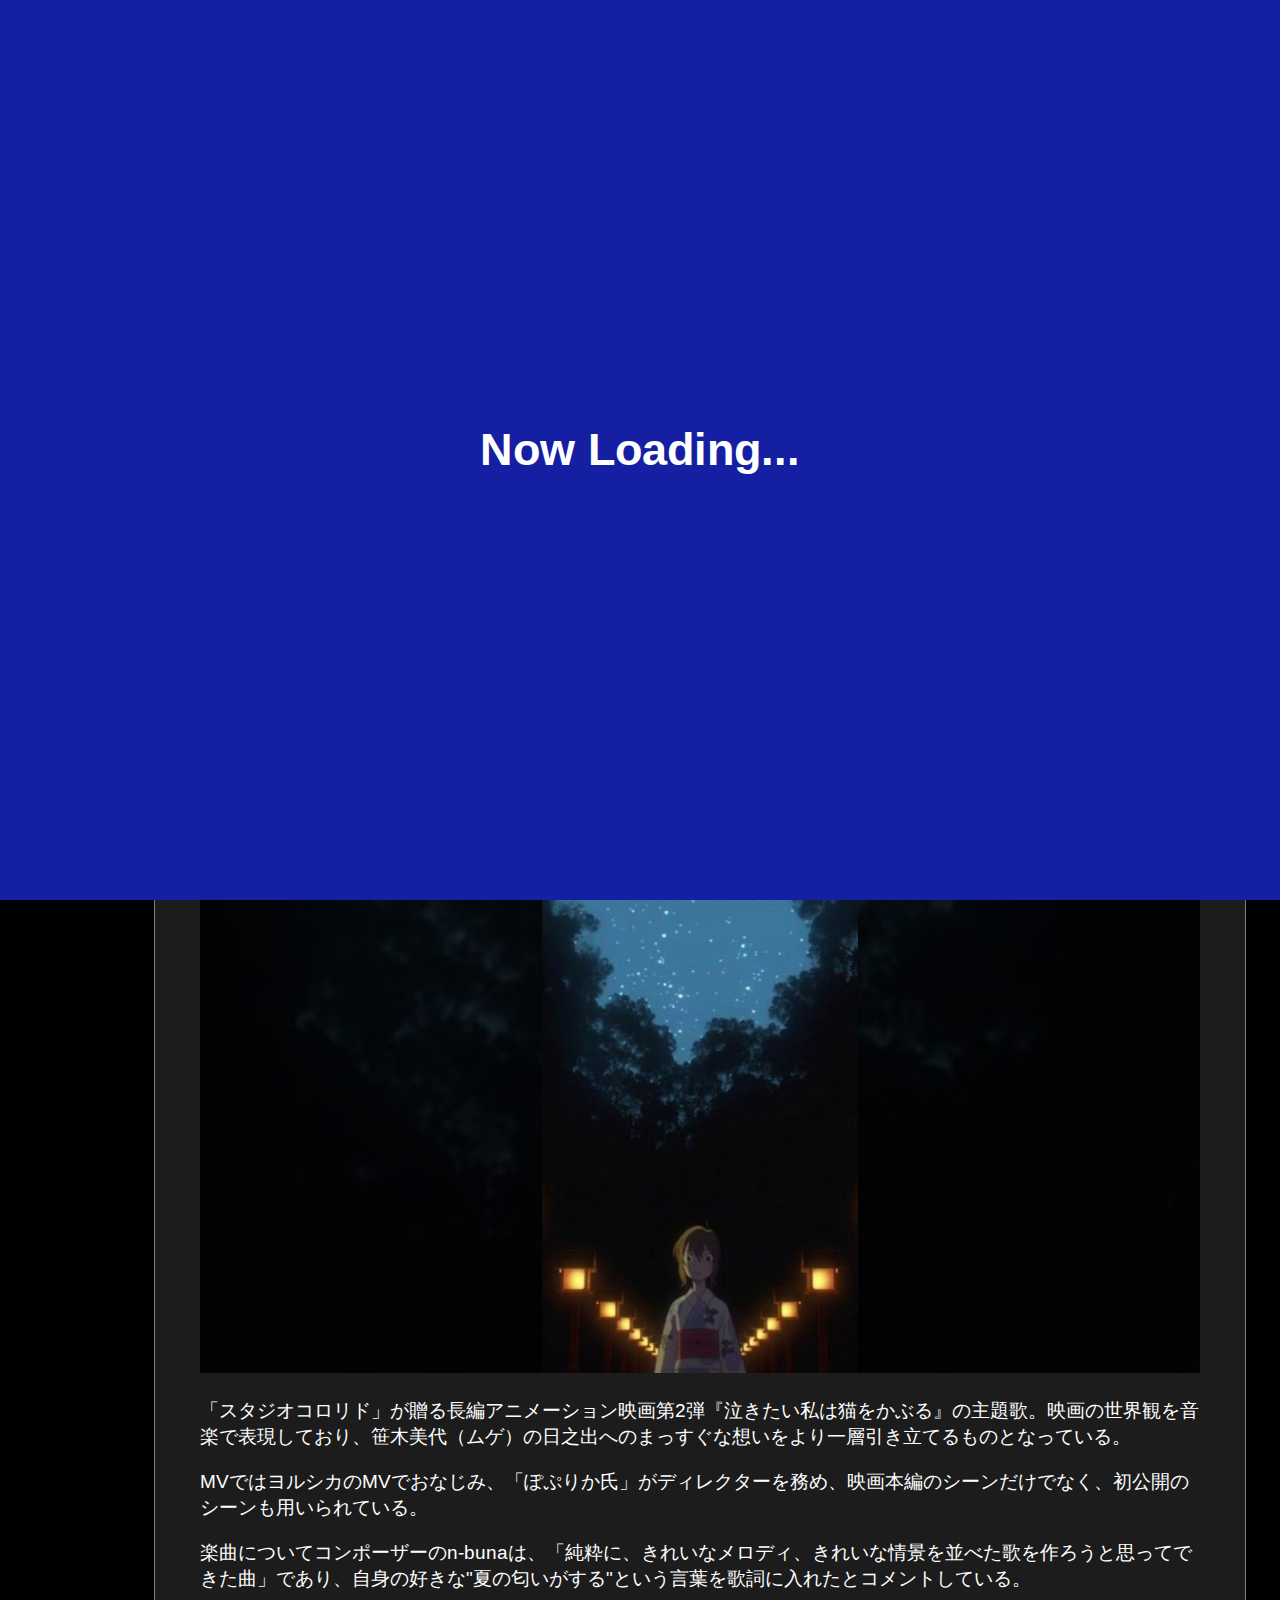
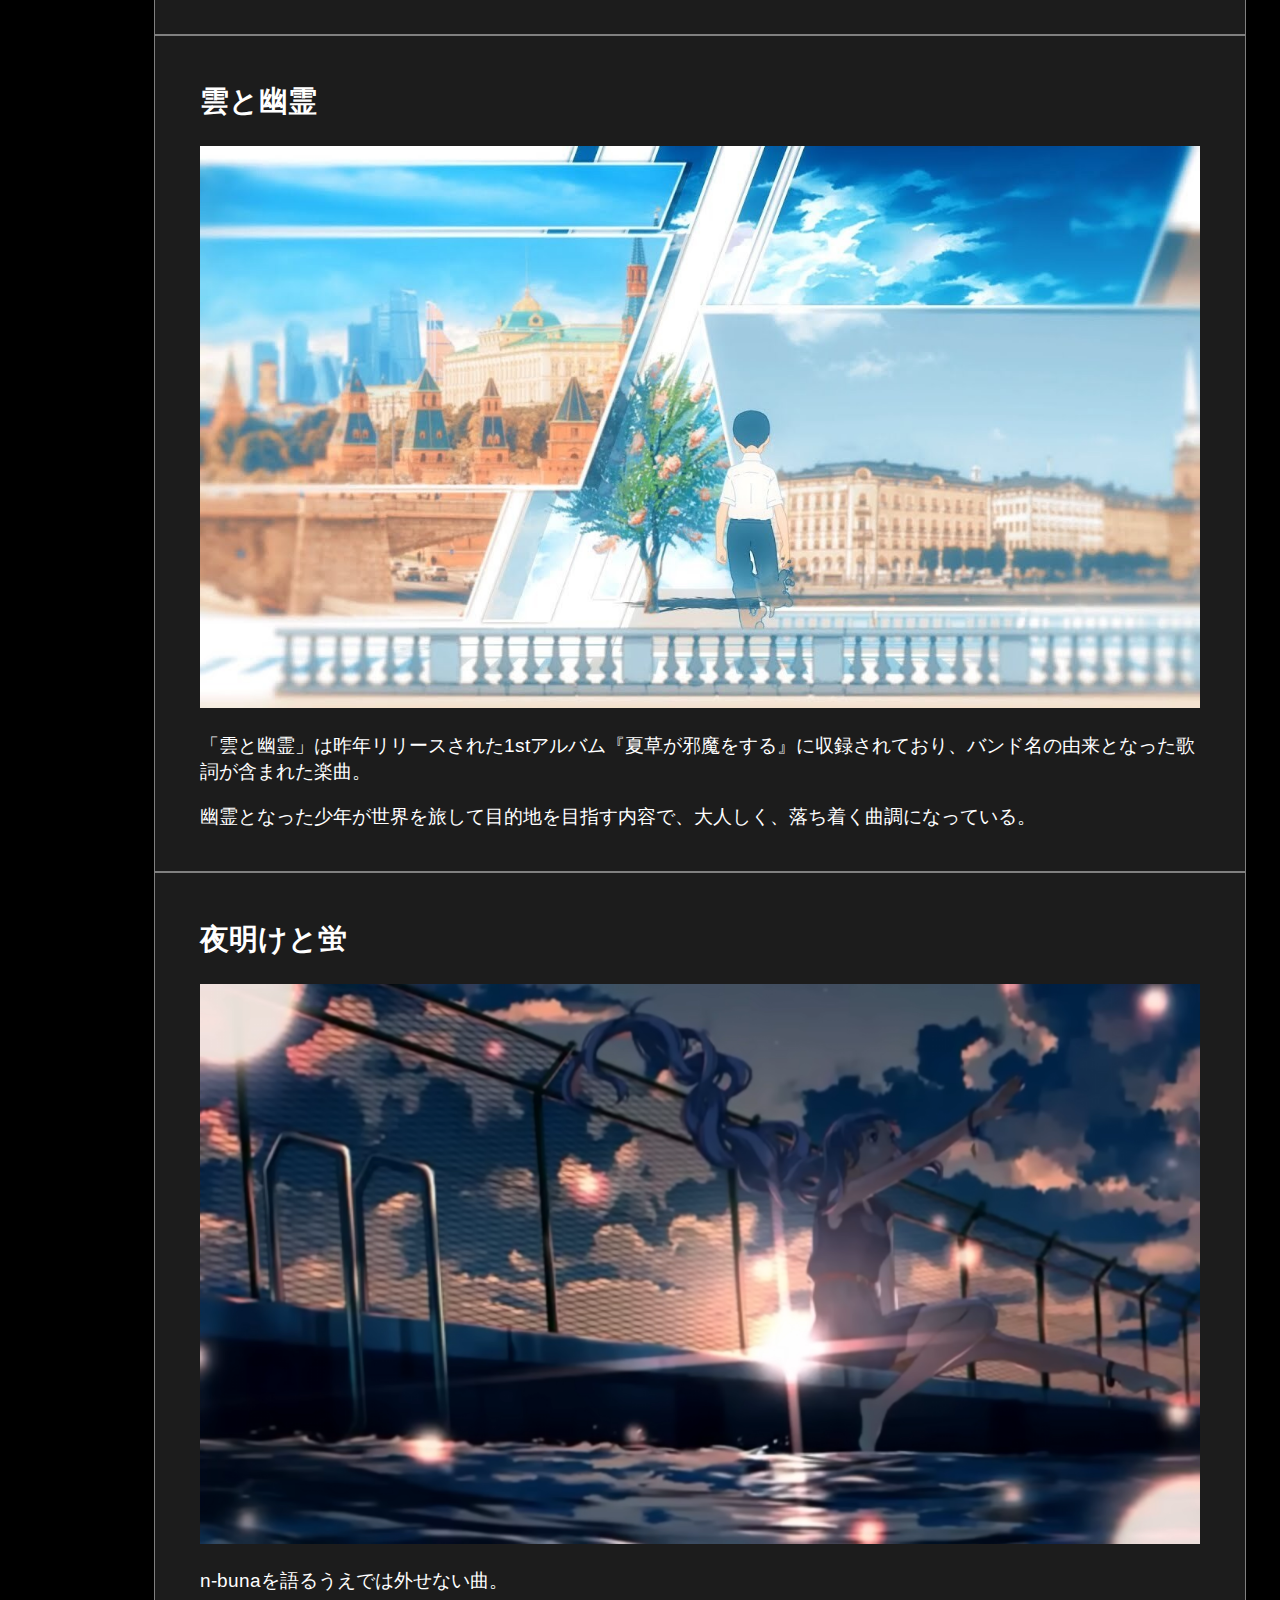
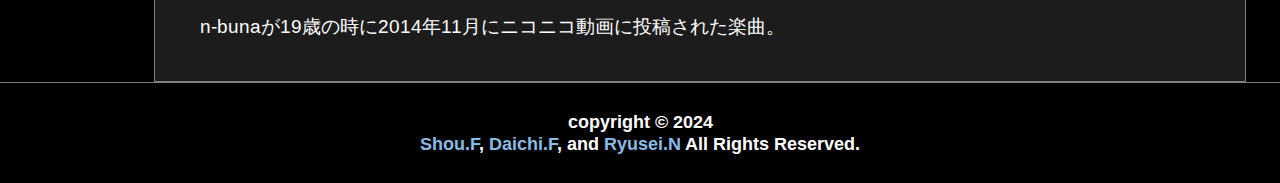
<file: Songs_dark.html>
<!DOCTYPE html>
<html lang="ja">
  <head>
    <meta charset="UTF-8">
    <title>ヨルシカ代表曲</title>
    <link rel="stylesheet" type="text/css" href="css/dark.css">
    <script src="https://ajax.googleapis.com/ajax/libs/jquery/3.5.1/jquery.min.js"></script>
    <script defer src="./JavaScript/index.js"></script>
    <meta name="viewport" content="width=device-width, initial-scale=1.0">
  </head>

  <body class="SONGS">
    <div class="Songs-container">
    <main>
      <nav>
          <div class="nav-right hidden-xs">
              <div class="button" id="btn">
                  <div class="bar top"></div>
                  <div class="bar middle"></div>
                  <div class="bar bottom"></div>
              </div>
          </div>
      </nav>

    <div class="loader-first">
      <div class="looping-rhombuses-spinner">
        <div class="rhombus"></div>
        <div class="rhombus"></div>
        <div class="rhombus"></div>
      </div>
        <p class="txt">Now Loading...</p>
    </div>
    
    <div class="sidebar">
      <ul class="sidebar-list">
        <li class="sidebar-item"><a href="index_dark.html" class="sidebar-anchor">HOME</a></li>
        <li class="sidebar-item"><a href="About_dark.html" class="sidebar-anchor">ABOUT</a></li>
        <li class="sidebar-item"><a href="Member_dark.html" class="sidebar-anchor">MEMBER</a></li>
        <li class="sidebar-item"><a href="Songs_dark.html" class="sidebar-anchor">SONGS</a></li>
      </ul>
    </div>

    <a href="index_dark.html" class="btn-img"><img src="images/YorushikaIcon-white.png" id="yorushika_icon"></a>
    <div class="button">
      <a href="Songs.html" class="button-link bg-extend-left">
        <span class="button-text">Light Mode</span>
      </a>
    </div>
    <link rel="stylesheet" href="https://use.fontawesome.com/releases/v5.6.4/css/all.css">
    <div id="page_top"><a href="#"></a></div>
    
      <div class="Songs-contents">
        <div class="block">
          <h2>ただ君に晴れ</h2>
          <a href="https://youtu.be/-VKIqrvVOpo?si=oGfH3y63G3PHRSeH"><img src="images/tadakiminihare.jpg" alt="ただ君に晴れ" id="Songs-img"></a>
          <p>2020年10月、ストリーミングサービスでの累計再生回数が1億回を突破。ヨルシカにとって初のストリーミング1億回再生超え楽曲となった曲(現在は2億再生以上)。</p>
          <p>この楽曲は2018年5月9日にU＆R recordsより発売された2ndミニアルバム「負け犬にアンコールはいらない」に収録されている。</p>
          <p>この曲のMV撮影時に使用された富山県高岡市の雨晴（あまはらし）海岸は聖地として知られている。</p>
      </div>
      <div class="block">
          <h2>花に亡霊</h2>
          <a href="https://youtu.be/9lVPAWLWtWc?si=tN54B9A8BicCBBAo"><img src="images/hananibourei.jpg" alt="花に亡霊" id="Songs-img"></a>
          <p>「スタジオコロリド」が贈る長編アニメーション映画第2弾『泣きたい私は猫をかぶる』の主題歌。映画の世界観を音楽で表現しており、笹木美代（ムゲ）の日之出へのまっすぐな想いをより一層引き立てるものとなっている。</p>
          <p>MVではヨルシカのMVでおなじみ、「ぽぷりか氏」がディレクターを務め、映画本編のシーンだけでなく、初公開のシーンも用いられている。</p>
          <p>楽曲についてコンポーザーのn-bunaは、「純粋に、きれいなメロディ、きれいな情景を並べた歌を作ろうと思ってできた曲」であり、自身の好きな"夏の匂いがする"という言葉を歌詞に入れたとコメントしている。</p>
      </div>
      <div class="block">
          <h2>雲と幽霊</h2>
          <a href="https://youtu.be/JJaCwW4HyVs?si=qorAwNZG8pKuwM00"><img src="images/kumotoyuurei.jpg" alt="雲と幽霊" id="Songs-img"></a>
          <p>「雲と幽霊」は昨年リリースされた1stアルバム『夏草が邪魔をする』に収録されており、バンド名の由来となった歌詞が含まれた楽曲。</p>
          <p>幽霊となった少年が世界を旅して目的地を目指す内容で、大人しく、落ち着く曲調になっている。</p>
      </div>
      <div class="block">
          <h2>夜明けと蛍</h2>
          <a href="https://youtu.be/EpFxTXgElLA?si=BIDvJupX55zNeBNX"><img src="images/yoaketohotaru.png" alt="夜明けと蛍" id="Songs-img"></a>
          <p>n-bunaを語るうえでは外せない曲。</p>
          <p>n-bunaが19歳の時に2014年11月にニコニコ動画に投稿された楽曲。</p>
      </div>
      </div>
    </main>
      <footer id="footer">
        <p>
            copyright &copy; 2024<br /><a href="https://github.com/Fukushou1911"
                >Shou.F</a
            >, <a href="https://github.com/s1F102400516">Daichi.F</a>, and
            <a href="https://github.com/s1f102402529">Ryusei.N</a> All Rights
            Reserved.
        </p>
      </footer>
    </div>   
  </body>
</html>
</file>
<file: css/index.css>
@import url("https://fonts.googleapis.com/css?family=Arimo:400,400italic,700,700italic");

.HOME {
  background: url("../images/light.png") center center / cover no-repeat fixed;
}

html {
  font-family: sans-serif;
}

:root {
  --color-menu: #3fcfe5;
  --color-link: rgb(136, 187, 228);
}

body,
html {
  height: 100%;
  padding: 0;
  margin: 0;
  font-family: "Arimo", sans-serif;
}

main {
  z-index: 2;
  position: relative;
  height: 100%;
  transition: transform 0.7s ease-in-out;
}

.sidebar {
  height: 100%;
  width: 200px;
  position: fixed;
  top: 0;
  z-index: 1;
  left: -400px;
  background-color: var(--color-menu);
  transition: left 0.7s ease-in-out;
}

.sidebar.show {
  left: 0;
}

.bar {
  display: block;
  height: 5px;
  width: 50px;
  background-color: var(--color-menu);
  margin: 10px auto;
}

.button {
  cursor: pointer;
  display: inline-block;
  width: auto;
  margin: 0 auto;
  transition: all 0.7s ease;
  position: fixed;
  right: 3%;
}

.nav-right {
  position: fixed;
  right: 40px;
  top: 20px;
}

.hidden-xs {
  display: none;
}

.bar {
  transition: all 0.7s ease;
}

.nav-right.visible-xs .active .bar {
  background-color: var(--color-menu);
  transition: all 0.7s ease;
}

.button.active .top {
  transform: translateY(15px) rotate(45deg);
}

.button.active .bottom {
  transform: translateY(-15px) rotate(-45deg);
}

.button.active .middle {
  width: 0;
}

.sidebar-list {
  padding: 0;
  margin: 0;
  list-style: none;
  position: relative;
  margin-top: 150px;
  text-align: center;
  opacity: 0;
}

.sidebar.show .sidebar-list {
  opacity: 1;
  transition: opacity 0.7s ease-in-out;
}

.sidebar-item {
  margin: 30px 0;
  transform: translateY(-20px);
}

.sidebar-item.active {
  transform: translateY(0);
}

.sidebar-anchor {
  color: #fff;
  text-decoration: none;
  font-size: 1.8em;
  text-transform: uppercase;
  position: relative;
  padding-bottom: 7px;
}

.sidebar-anchor:before {
  content: "";
  width: 0;
  height: 2px;
  position: absolute;
  bottom: 0;
  left: 0;
  background-color: #fff;
  transition: all 0.7s ease-in-out;
}

.sidebar-anchor:hover:before {
  width: 100%;
}

.ua {
  position: absolute;
  bottom: 20px;
  left: 30px;
}

.fa {
  font-size: 1.4em;
  color: var(--color-menu);
  transition: all 1s ease;
}

.ua:hover .fa {
  color: #fff;
  transform: scale(1.3);
  transition: all 1s ease;
}

@media (min-width: 480px) {
  .nav-list {
    display: block;
  }
}

.nav-right {
  position: absolute;
}
.hidden-xs {
  display: block;
}
.visible-xs {
  display: none;
}

@media (max-width: 480px) {
  #container {
    margin: 0px !important;
  }
  #first-section {
    height: 40vh !important;
  }
  #first-section-img {
    width: 100% !important;
    margin: 10px !important;
  }
  #first-section-text {
    width: 100% !important;
    margin: 10px !important;
  }
}

@media (max-width: 611px) {
  .sidebar {
    width: 150px;
    left: -300px;
  }
  .sidebar-list {
    margin-top: 150px;
    font-size: 70%;
  }
  #news_header {
    font-size: 110%;
    margin-left: 10%;
  }
  .news li {
    font-size: 90%;
  }
}

@media (max-width: 554px) {
  #news_header {
    font-size: 100%;
    margin-left: 10%;
  }
  .news li {
    font-size: 80%;
  }
}

@media (max-width: 959px) {
  #container {
    margin: 0px !important;
  }
  .article-pic {
    display: none !important;
  }
}

@media (max-width: 960px) {
  #latest-articles {
    flex-direction: column;
  }
}

.bg-extend-left {
  padding: 15px;
  border: 2px solid #333;
  color: #333;
  text-decoration: none;
  overflow: hidden;
  position: fixed;
  z-index: 1;
  bottom: 0;
  left: 0;
}

.bg-extend-left::before {
  content: "";
  width: 100%;
  height: 100%;
  background-color: var(--color-menu);
  overflow: hidden;
  position: absolute;
  left: -100%;
  bottom: 0;
  transition: 0.4s;
  z-index: -1;
}

.bg-extend-left:hover::before {
  left: 0;
}

.button-text {
  font-size: 20px;
}

.loader-first {
  position: fixed;
  width: 100%;
  height: 100%;
  background-color: var(--color-menu);
  font-size: 45px;
  font-weight: bold;
  color: #3fcfe5;
  z-index: 555;
  top: 0;
  left: 0;
  display: flex;
  justify-content: center;
  align-items: center;
  opacity: 1;
}

.loader {
  position: fixed;
  width: 100%;
  height: 100%;
  background-color: var(--color-menu);
  z-index: 555;
  top: 0;
  left: 0;
  display: flex;
  justify-content: center;
  align-items: center;
  animation-name: fadeInAnime;
  animation-duration: 3s;
  animation-fill-mode: forwards;
}

.txt {
  font-size: 45px;
  font-weight: bold;
  color: #fff;
}

@keyframes fadeInAnime {
  from {
    opacity: 1;
  }

  to {
    opacity: 0;
  }
}

#page_top{
  width: 120px;
  height: 120px;
  position: fixed;
  right: 0;
  bottom: 0;
  opacity: 0.6;
}

#page_top a{
  position: relative;
  display: block;
  width: 90px;
  height: 90px;
  text-decoration: none;
}

#page_top a::before{
  font-family: 'Font Awesome 5 Free';
  font-weight: 900;
  content: '\f102';
  font-size: 25px;
  color: var(--color-menu);
  position: absolute;
  width: 25px;
  height: 25px;
  top: -50px;
  bottom: 0;
  right: 0;
  left: 0;
  margin: auto;
  text-align: center;
}

#page_top a::after{
  content: 'PAGE TOP';
  font-size: 18px;
  color: #fff;
  position: absolute;
  top: 45px;
  bottom: 0;
  right: 0;
  left: 0;
  margin: auto;
  text-align: center;
  color: var(--color-menu);
}

.news {
  position: absolute;
  bottom: 0px;
  right: 0px;
  border-top: black;
}

.news header {
  margin-left: 8%;
  font-size: 150%;
}

.news a {
  text-decoration: none;
  color: black;
}

.news li {
  list-style: none;
  border-top: solid gray;
}

#hover-link:hover {
  color: gray;
}

#yorushika_icon {
  width: 150px;
  position: fixed;
  top: 0px;
  left: 0px;
}

.TopImage img {
  width: 40%;
  margin: 0 auto;
  display: block;
}

.Description {
  text-align: center;
  font-family: "Hiragino Maru Gothic ProN W4", serif;
  font-size: 110%;
  padding-top: 5%;
  padding-bottom: 5%;
}

.slide img{
  width: 100%;
  height: auto;
  }

/* ↓ スライドの外枠 */
.slide-wrapper {
  width: 100%;
  height: 300px;
  position: relative;
  overflow: hidden;
}
/*  ↓ スライド（コンテンツ） */

 /*スライド全体 */
.slide {
  height: 100%;
  display: flex;
  transition: all 1s;
}

/* スライド */
.slide div {
  height: 100%;
  font-size: 16px;
  display: flex;
  text-align: center;
  justify-content: center;
  align-items: center;
}

/* .slide1 {
  transform: translateX(0);
}

.slide2 {
  transform: translateX(-33.33%);
}

.slide3 {
  transform: translateX(-66.66%);
} */

/* .slide div:nth-of-type(1){
  background-color: #E1F3FC;
}

.slide div:nth-of-type(2){
  background-color: #FCE8F0;
}

.slide div:nth-of-type(3){
  background-color: #E3F1E4;
} */

.next {
  position: absolute;
  width: 15px;
  height: 15px;
  right: 10px;
  bottom: 50%;
  z-index: 10;
  cursor: pointer;
  border-top: solid 3px #000;
  border-right: solid 3px #000;
  -webkit-transform: rotate(45deg) translateY(50%);
  transform: rotate(45deg) translateY(50%);
}

.prev {
  position: absolute;
  width: 15px;
  height: 15px;
  left: 25px;
  bottom: 50%;
  z-index: 10;
  cursor: pointer;
  border-top: solid 3px #000;
  border-right: solid 3px #000;
  -webkit-transform: rotate(-135deg) translateY(-50%);
  transform: rotate(-135deg) translateY(-50%);
}

.indicator {
  width: 100%;
  position: absolute;
  bottom: 20px;
  display: flex;
  column-gap: 18px;
  z-index: 10;
  justify-content: center;
  align-items: center;
}

.indicator li {
  width: 14px;
  height: 14px;
  border-radius: 50%;
  list-style: none;
  background-color: #fff;
  border: 2px #000 solid;
  cursor: pointer;
}

.indicator li:first-of-type {
  background-color: #000;
}

/* ボタン全体の外枠指定 */
.snsbtniti {
  display: flex;
  flex-flow: row wrap;
  justify-content: space-around;
  max-width: 350px;/* ボタンを設置する場所の最大横幅 */
  margin: 0 auto;/* ボタンを中央へ */
  }
  
  /* ulタグの内側余白なしと箇条書きの黒丸削除 */
  ul.snsbtniti {
  padding: 0!important;
  list-style-type: none!important;
  }
  
  /* ボタン同士の余白調整 */
  .snsbtniti li {
  flex: 0 0 25%; /* ボタン3つ並びへ */
  text-align: center!important;
  }
  
  /* ボタン全体 */
  .flowbtn2 {
  font-family: 'Noto Sans Japaneses', sans-serif; /* フォント指定 */
  position: relative;
  display: inline-block;
  width: 75px;/* 背景横幅 */
  height: 65px; /* 背景高さ */
  font-size: 30px;
  border-radius: 4px;
  transition: .5s;
  text-decoration: none;
  margin-top: 50px;
  margin-bottom:50px;/* ボタン下の余白 */
  color: #000;/* アイコンカラー */
  background-color: #fff;/* ここは白で固定 */
  border: solid 1px;;/* 枠線の指定 */
  }
  
  /* アイコンの位置を少し下げる */
  .flowbtn2 i {
  position: relative;
  top: 10px;
  }
  
  /* ボタン内テキスト調整 */
  .flowbtn2 div {
  font-size: 12px;
  font-weight: bold;
  letter-spacing: 0;
  }
  
  /* マウスホバー時、ボタン内を白に指定 */
  .flowbtn2:hover {
  text-decoration: none;
  cursor: pointer;
  color: #fff;
  border: solid 1px #000;/* 枠線カラー */
  background-color: #000;/* 背景カラー */
  }
  /* インスタのアイコンを少し大きく */
  .flowbtn2 i.fa-brands.fa-instagram {
  font-size: 35px;
  }

footer {
  width: 100vw;
  height: min(100px, 20vmin);
  position: relative;
  text-align: center;
  display: flex;
  flex-direction: column;
  justify-content: center;
  align-items: center;
  border-top: gray solid 1px;
}

footer > p {
  margin: 0;
  font-size: min(18px, 2vmin);
}

footer > p > a {
  color: var(--color-link);
  text-decoration: none;
}

footer > p:first-child {
  font-weight: bold;
}

#n-buna {
  width: 250px;
}

#suis {
  width: 250px;
}

.member-shoukai {
  padding-left: 12%;
  font-size: 1.5vw;
  text-decoration: none;
  color: black;
}

.member-shoukai h1 {
  font-weight: normal;
  padding: 2% 0 2% 0;
}

.Songs-contents {
  padding-left: 12%;
  padding-top: 1%;
  font-size: 1.5vw;
}

#Songs-img {
  width: 1000px;
}

/* #member-shoukai ul li{
    list-style: none;
} */

/* #member-shoukai a{
    text-decoration: none;
    color: black;
} */

#MEMBER {
    background-color: #9ee8ff;}
.block {
  background-color: #d4f6fb;
  width: 1000px;
  border: gray solid 1px;
  padding: 2% 4% 2% 4%;
}
</file>
<file: css/dark.css>
@import url("https://fonts.googleapis.com/css?family=Arimo:400,400italic,700,700italic");

.HOME {
  background: url("../images/night.jpg") center center / cover no-repeat fixed;
}

html {
  font-family: sans-serif;
}

:root {
    --color-menu:#3FCFE5;
    --color-font:#fff;
    --color-link: rgb(136, 187, 228);
    --color-back: white;
    --color-menu2: #151fa1;
}

body,
html {
  height: 100%;
  padding: 0;
  margin: 0;
  font-family: "Arimo", sans-serif;
}

main {
  z-index: 2;
  position: relative;
  height: 100%;
  transition: transform 0.7s ease-in-out;
}

.sidebar {
  height: 100%;
  width: 200px;
  position: fixed;
  top: 0;
  z-index: 1;
  left: -400px;
  background-color: var(--color-menu);
  transition: left 0.7s ease-in-out;
}

.sidebar.show {
  left: 0;
}

.bar {
  display: block;
  height: 5px;
  width: 50px;
  background-color: var(--color-menu);
  margin: 10px auto;
}

.button {
  cursor: pointer;
  display: inline-block;
  width: auto;
  margin: 0 auto;
  transition: all 0.7s ease;
  position: fixed;
  right: 3%;
}

.nav-right {
  position: fixed;
  right: 40px;
  top: 20px;
}

.hidden-xs {
  display: none;
}

.bar {
  transition: all 0.7s ease;
}

.nav-right.visible-xs .active .bar {
  background-color: var(--color-menu);
  transition: all 0.7s ease;
}

.button.active .top {
  transform: translateY(15px) rotate(45deg);
}

.button.active .bottom {
  transform: translateY(-15px) rotate(-45deg);
}

.button.active .middle {
  width: 0;
}

.sidebar-list {
  padding: 0;
  margin: 0;
  list-style: none;
  position: relative;
  margin-top: 150px;
  text-align: center;
  opacity: 0;
}

.sidebar.show .sidebar-list {
  opacity: 1;
  transition: opacity 0.7s ease-in-out;
}

.sidebar-item {
  margin: 30px 0;
  transform: translateY(-20px);
}

.sidebar-item.active {
  transform: translateY(0);
}

.sidebar-anchor {
  color: var(--color-back);
  text-decoration: none;
  font-size: 1.8em;
  text-transform: uppercase;
  position: relative;
  padding-bottom: 7px;
}

.sidebar-anchor:before {
  content: "";
  width: 0;
  height: 2px;
  position: absolute;
  bottom: 0;
  left: 0;
  background-color: var(--color-back);
  transition: all 0.7s ease-in-out;
}

.sidebar-anchor:hover:before {
  width: 100%;
}

.ua {
  position: absolute;
  bottom: 20px;
  left: 30px;
}

.fa {
  font-size: 1.4em;
  color: var(--color-menu);
  transition: all 1s ease;
}

.ua:hover .fa {
  color: var(--color-font);
  transform: scale(1.3);
  transition: all 1s ease;
}

@media (min-width: 480px) {
  .nav-list {
    display: block;
  }
}

.nav-right {
  position: absolute;
}
.hidden-xs {
  display: block;
}
.visible-xs {
  display: none;
}

@media (max-width: 480px) {
  #container {
    margin: 0px !important;
  }
  #first-section {
    height: 40vh !important;
  }
  #first-section-img {
    width: 100% !important;
    margin: 10px !important;
  }
  #first-section-text {
    width: 100% !important;
    margin: 10px !important;
  }
}

@media (max-width: 611px) {
  .sidebar {
    width: 150px;
    left: -300px;
  }
  .sidebar-list {
    margin-top: 150px;
    font-size: 70%;
  }
  #news_header {
    font-size: 110%;
    margin-left: 10%;
  }
  .news li {
    font-size: 90%;
  }
}

@media (max-width: 554px) {
  #news_header {
    font-size: 100%;
    margin-left: 10%;
  }
  .news li {
    font-size: 80%;
  }
}

@media (max-width: 959px) {
  #container {
    margin: 0px !important;
  }
  .article-pic {
    display: none !important;
  }
}

@media (max-width: 960px) {
  #latest-articles {
    flex-direction: column;
  }
}

.bg-extend-left {
  padding: 15px;
  border: 2px solid rgb(165, 165, 165);
  color: rgb(165, 165, 165);
  text-decoration: none;
  overflow: hidden;
  position: fixed;
  z-index: 1;
  bottom: 0;
  left: 0;
}

.bg-extend-left::before {
  content: "";
  width: 100%;
  height: 100%;
  background-color: var(--color-back);
  overflow: hidden;
  position: absolute;
  left: -100%;
  bottom: 0;
  transition: 0.4s;
  z-index: -1;
}

.bg-extend-left:hover::before {
  left: 0;
}

.button-text {
  font-size: 20px;
}

.loader-first {
  position: fixed;
  width: 100%;
  height: 100%;
  background-color: var(--color-menu2);
  font-size: 45px;
  font-weight: bold;
  color: #0d4894;
  z-index: 555;
  top: 0;
  left: 0;
  display: flex;
  justify-content: center;
  align-items: center;
  opacity: 1;
}

.loader {
  position: fixed;
  width: 100%;
  height: 100%;
  background-color: var(--color-menu2);
  z-index: 555;
  top: 0;
  left: 0;
  display: flex;
  justify-content: center;
  align-items: center;
  animation-name: fadeInAnime;
  animation-duration: 3s;
  animation-fill-mode: forwards;
}

.txt {
  font-size: 45px;
  font-weight: bold;
  color: var(--color-font);
}

@keyframes fadeInAnime {
  from {
    opacity: 1;
  }

  to {
    opacity: 0;
  }
}

#page_top{
    width: 120px;
    height: 120px;
    position: fixed;
    right: 0;
    bottom: 0;
    opacity: 0.6;
  }
  
  #page_top a{
    position: relative;
    display: block;
    width: 90px;
    height: 90px;
    text-decoration: none;
  }
  
  #page_top a::before{
    font-family: 'Font Awesome 5 Free';
    font-weight: 900;
    content: '\f102';
    font-size: 25px;
    color: var(--color-menu);
    position: absolute;
    width: 25px;
    height: 25px;
    top: -50px;
    bottom: 0;
    right: 0;
    left: 0;
    margin: auto;
    text-align: center;
  }
  
  #page_top a::after{
    content: 'PAGE TOP';
    font-size: 18px;
    color: #fff;
    position: absolute;
    top: 45px;
    bottom: 0;
    right: 0;
    left: 0;
    margin: auto;
    text-align: center;
    color: var(--color-menu);
  }

.news {
  position: absolute;
  bottom: 0px;
  right: 0px;
  border-top: black;
  color: var(--color-font);
}

.news header {
  margin-left: 8%;
  font-size: 150%;
  color: var(--color-font);
}

.news a {
  text-decoration: none;
  color: var(--color-font);
}

.news li {
  list-style: none;
  border-top: solid gray;
}

#hover-link:hover {
  color: gray;
}

#yorushika_icon {
  width: 150px;
  position: fixed;
  top: 0px;
  left: 0px;
}

.TopImage img {
    width: 40%;
    margin: 0 auto;
    display: block;
  }
  
  .Description {
    color: var(--color-font);
    text-align: center;
    font-family: "Hiragino Maru Gothic ProN W4", serif;
    font-size: 110%;
    padding-top: 5%;
    padding-bottom: 5%;
  }
  
  .slide img{
    width: 100%;
    height: auto;
    }
  
  /* ↓ スライドの外枠 */
  .slide-wrapper {
    width: 100%;
    height: 300px;
    position: relative;
    overflow: hidden;
  }
  /*  ↓ スライド（コンテンツ） */
  
   /*スライド全体 */
  .slide {
    height: 100%;
    display: flex;
    transition: all 1s;
  }
  
  /* スライド */
  .slide div {
    height: 100%;
    font-size: 16px;
    display: flex;
    text-align: center;
    justify-content: center;
    align-items: center;
  }
  
  /* .slide1 {
    transform: translateX(0);
  }
  
  .slide2 {
    transform: translateX(-33.33%);
  }
  
  .slide3 {
    transform: translateX(-66.66%);
  } */
  
  /* .slide div:nth-of-type(1){
    background-color: #E1F3FC;
  }
  
  .slide div:nth-of-type(2){
    background-color: #FCE8F0;
  }
  
  .slide div:nth-of-type(3){
    background-color: #E3F1E4;
  } */
  
  .next {
    position: absolute;
    width: 15px;
    height: 15px;
    right: 10px;
    bottom: 50%;
    z-index: 10;
    cursor: pointer;
    border-top: solid 3px #fff;
    border-right: solid 3px #fff;
    -webkit-transform: rotate(45deg) translateY(50%);
    transform: rotate(45deg) translateY(50%);
  }
  
  .prev {
    position: absolute;
    width: 15px;
    height: 15px;
    left: 25px;
    bottom: 50%;
    z-index: 10;
    cursor: pointer;
    border-top: solid 3px #fff;
    border-right: solid 3px #fff;
    -webkit-transform: rotate(-135deg) translateY(-50%);
    transform: rotate(-135deg) translateY(-50%);
  }
  
  .indicator {
    width: 100%;
    position: absolute;
    bottom: 20px;
    display: flex;
    column-gap: 18px;
    z-index: 10;
    justify-content: center;
    align-items: center;
  }
  
  .indicator li {
    width: 14px;
    height: 14px;
    border-radius: 50%;
    list-style: none;
    background-color: #fff;
    border: 2px #000 solid;
    cursor: pointer;
  }
  
  .indicator li:first-of-type {
    background-color: #000;
  }
  
  /* ボタン全体の外枠指定 */
  .snsbtniti {
    display: flex;
    flex-flow: row wrap;
    justify-content: space-around;
    max-width: 350px;/* ボタンを設置する場所の最大横幅 */
    margin: 0 auto;/* ボタンを中央へ */
    }
    
    /* ulタグの内側余白なしと箇条書きの黒丸削除 */
    ul.snsbtniti {
    padding: 0!important;
    list-style-type: none!important;
    }
    
    /* ボタン同士の余白調整 */
    .snsbtniti li {
    flex: 0 0 25%; /* ボタン3つ並びへ */
    text-align: center!important;
    }
    
    /* ボタン全体 */
    .flowbtn2 {
    font-family: 'Noto Sans Japaneses', sans-serif; /* フォント指定 */
    position: relative;
    display: inline-block;
    width: 75px;/* 背景横幅 */
    height: 65px; /* 背景高さ */
    font-size: 30px;
    border-radius: 4px;
    transition: .5s;
    text-decoration: none;
    margin-top: 50px;
    margin-bottom:50px;/* ボタン下の余白 */
    color: #fff;/* ボタン内カラー基本は白固定 */
    background-color: #000;/* 背景カラー */
    border: solid 1px;/* 枠線の指定 */
    }
    
    /* アイコンの位置を少し下げる */
    .flowbtn2 i {
    position: relative;
    top: 10px;
    }
    
    /* ボタン内テキスト調整 */
    .flowbtn2 div {
    font-size: 12px;
    font-weight: bold;
    letter-spacing: 0;
    }
    
    /* マウスホバー時、ボタン内を白に指定 */
    .flowbtn2:hover {
    text-decoration: none;
    cursor: pointer;
    color: #fff;
    color: #000;/* アイコンカラー */
    border: solid 1px #000;/* 枠線カラー */
    background-color: #fff;/* 背景カラー */
    }
    /* インスタのアイコンを少し大きく */
    .flowbtn2 i.fa-brands.fa-instagram {
    font-size: 35px;
    }

.ABOUT {
    background-color: black;
}

footer {
  color: var(--color-font);
  width: 100vw;
  height: min(100px, 20vmin);
  position: relative;
  text-align: center;
  display: flex;
  flex-direction: column;
  justify-content: center;
  align-items: center;
  border-top: gray solid 1px;
}

footer > p {
  margin: 0;
  font-size: min(18px, 2vmin);
}

footer > p > a {
  color: var(--color-link);
  text-decoration: none;
}

footer > p:first-child {
  font-weight: bold;
}

#n-buna {
  width: 250px;
}

#suis {
  width: 250px;
}

.MEMBER {
    background-color: black;
}

.member-shoukai {
  padding-left: 12%;
  font-size: 1.5vw;
  text-decoration: none;
  color: var(--color-font);
}

.member-shoukai h1 {
  font-weight: normal;
  padding: 2% 0 2% 0;
}

.member-shoukai a {
    color: #689ee4;
  }

.SONGS {
    background-color: black;
}

.Songs-contents {
  padding-left: 12%;
  padding-top: 1%;
  font-size: 1.5vw;
  color: var(--color-font);
}

#Songs-img {
  width: 1000px;
}

.block {
  background-color: rgb(28, 28, 28);
  width: 1000px;
  border: gray solid 1px;
  padding: 2% 4% 2% 4%;
}
</file>
